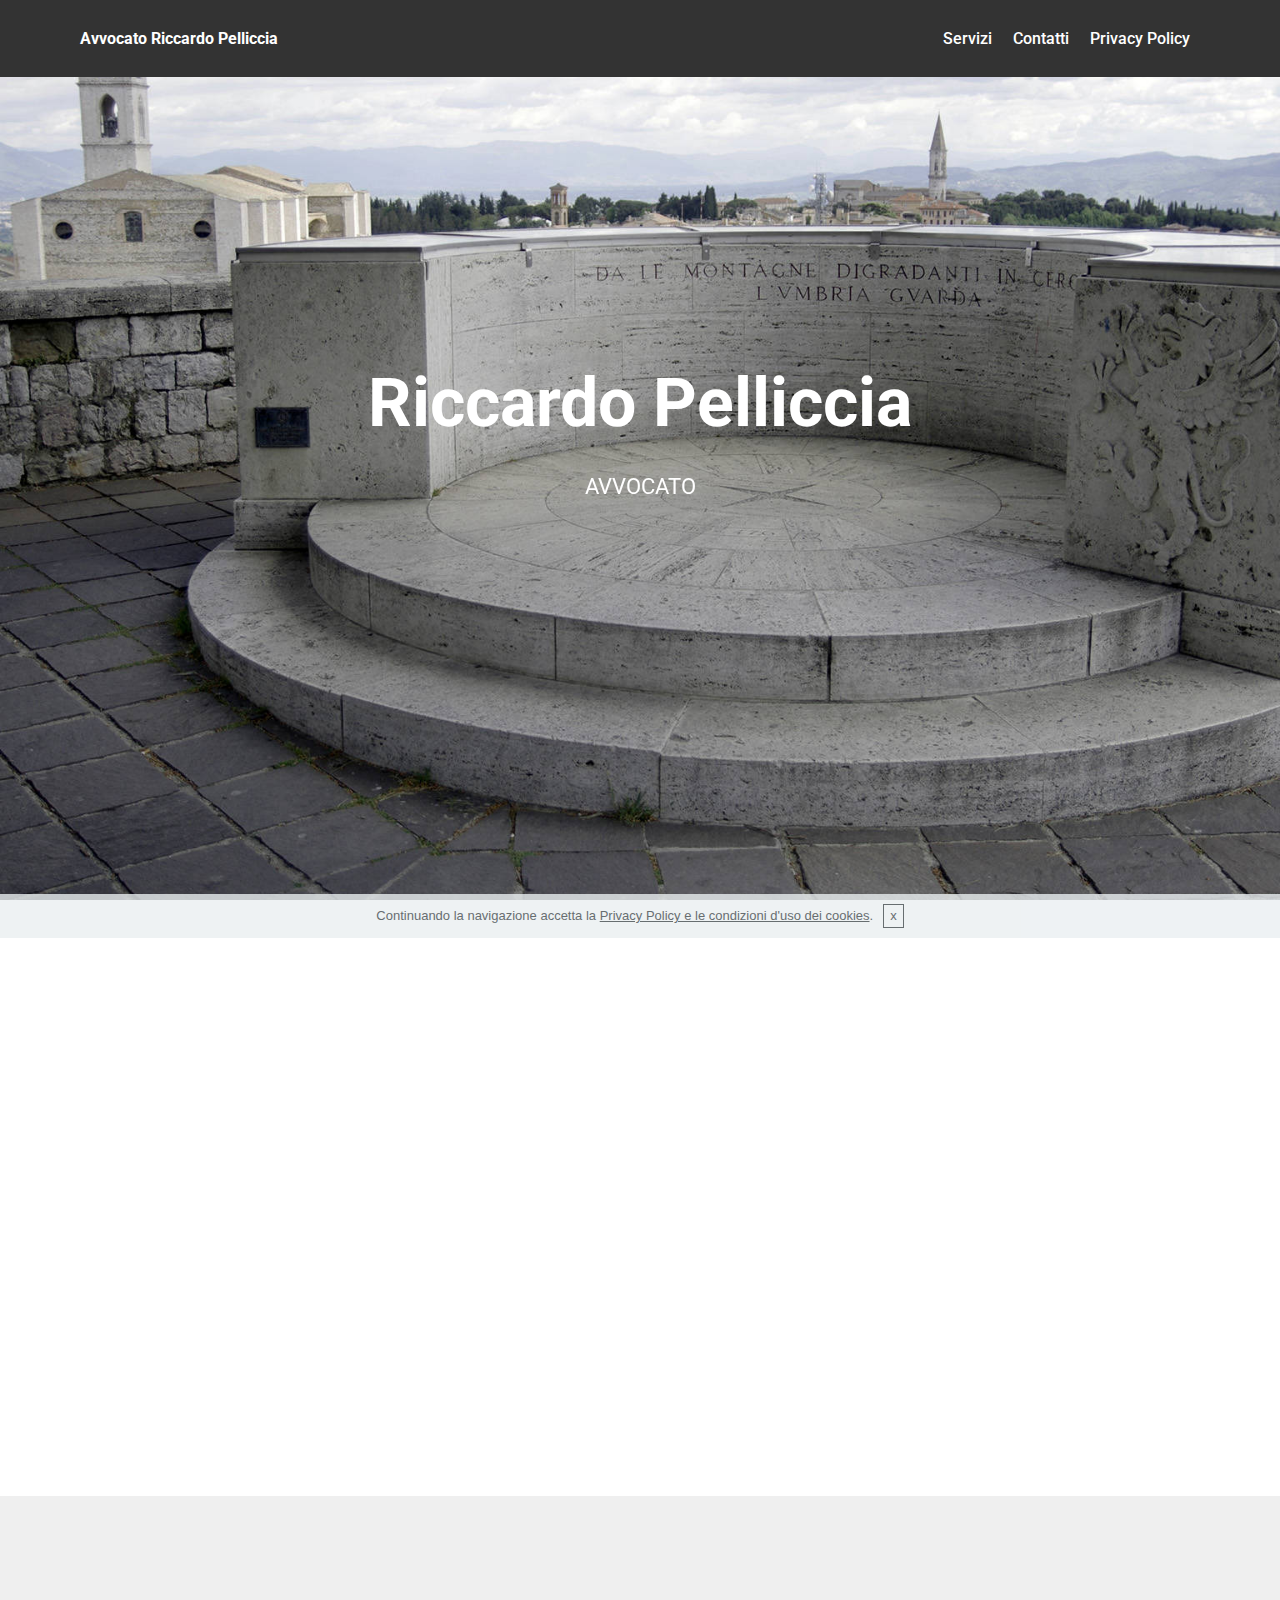
<file: index.html>
<!DOCTYPE html>
<html  >
<head>
  <!-- Site made with Mobirise Website Builder v4.9.7, https://mobirise.com -->
  <meta charset="UTF-8">
  <meta http-equiv="X-UA-Compatible" content="IE=edge">
  <meta name="generator" content="Mobirise v4.9.7, mobirise.com">
  <meta name="viewport" content="width=device-width, initial-scale=1, minimum-scale=1">
  <link rel="shortcut icon" href="assets/images/favicon.ico" type="image/x-icon">
  <meta name="description" content="">
  
  <title>Home</title>
  <link rel="stylesheet" href="assets/web/assets/mobirise-icons/mobirise-icons.css">
  <link rel="stylesheet" href="assets/tether/tether.min.css">
  <link rel="stylesheet" href="assets/bootstrap/css/bootstrap.min.css">
  <link rel="stylesheet" href="assets/bootstrap/css/bootstrap-grid.min.css">
  <link rel="stylesheet" href="assets/bootstrap/css/bootstrap-reboot.min.css">
  <link rel="stylesheet" href="assets/dropdown/css/style.css">
  <link rel="stylesheet" href="assets/animatecss/animate.min.css">
  <link rel="stylesheet" href="assets/theme/css/style.css">
  <link rel="stylesheet" href="assets/mobirise/css/mbr-additional.css" type="text/css">
  
  
  
</head>
<body>
  <section class="menu cid-qTkzRZLJNu" once="menu" id="menu1-0">

    

    <nav class="navbar navbar-expand beta-menu navbar-dropdown align-items-center navbar-fixed-top navbar-toggleable-sm">
        <button class="navbar-toggler navbar-toggler-right" type="button" data-toggle="collapse" data-target="#navbarSupportedContent" aria-controls="navbarSupportedContent" aria-expanded="false" aria-label="Toggle navigation">
            <div class="hamburger">
                <span></span>
                <span></span>
                <span></span>
                <span></span>
            </div>
        </button>
        <div class="menu-logo">
            <div class="navbar-brand">
                
                <span class="navbar-caption-wrap"><a class="navbar-caption text-white display-4" href="index.html">
                        Avvocato Riccardo Pelliccia</a></span>
            </div>
        </div>
        <div class="collapse navbar-collapse" id="navbarSupportedContent">
            <ul class="navbar-nav nav-dropdown nav-right" data-app-modern-menu="true"><li class="nav-item">
                    <a class="nav-link link text-white display-4" href="servizi.html">
                        
                        Servizi</a>
                </li><li class="nav-item">
                    <a class="nav-link link text-white display-4" href="index.html#form1-3">
                        
                        Contatti</a>
                </li><li class="nav-item"><a class="nav-link link text-white display-4" href="privacy_policy.html">
                        
                        Privacy Policy</a></li></ul>
            
        </div>
    </nav>
</section>

<section class="engine"><a href="https://mobirise.info/u">bootstrap html templates</a></section><section class="cid-qTkA127IK8 mbr-fullscreen mbr-parallax-background" id="header2-1">

    

    

    <div class="container align-center">
        <div class="row justify-content-md-center">
            <div class="mbr-white col-md-10">
                <h1 class="mbr-section-title mbr-bold pb-3 mbr-fonts-style display-1">Riccardo Pelliccia</h1>
                
                <p class="mbr-text pb-3 mbr-fonts-style display-5">
                    AVVOCATO</p>
                
            </div>
        </div>
    </div>
    
</section>

<section class="mbr-section contacts1 cid-rp7kGpI6HC" id="contacts1-b">
    <!---->
    
    <!---->
    <!--Overlay-->
    
    <!--Container-->
    <div class="container">
        <div class="row">
            <!--Titles-->
            <div class="title col-12">
                
                
            </div>
            <!--Left-->
            <div class="col-12 col-md-6">
                <div class="left-block wrapper">
                    <div class="b b-adress">
                        <h5 class="align-left mbr-fonts-style m-0 display-5">
                            Indirizzo</h5>
                        <p class="mbr-text align-left mbr-fonts-style display-7">
                            Via Manfredo Fanti 2, Perugia</p>
                    </div>
                    <div class="b b-phone">
                        <h5 class="align-left mbr-fonts-style m-0 display-5">
                            Telefono</h5>
                        <p class="mbr-text align-left mbr-fonts-style display-7">
                            075.5721304
                        </p>
                    </div>
                    <div class="b b-phone">
                        <h5 class="align-left mbr-fonts-style m-0 display-5">
                            Fax</h5>
                        <p class="mbr-text align-left mbr-fonts-style display-7">
                            075.5738638
                        </p>
                    </div>
                    <div class="b b-mail">
                        <h5 class="align-left mbr-fonts-style m-0 display-5">
                            Email:
                        </h5>
                        <p class="mbr-text align-left mbr-fonts-style display-7">
                            <a href="mailto:info@avvocatopelliccia.eu">info@avvocatopelliccia.eu</a>
                        </p>
                    </div>
                </div>
            </div>
            <!--Right-->
            <div class="col-12 col-md-6">
                <div class="google-map"><iframe frameborder="0" style="border:0" src="https://www.google.com/maps/embed/v1/place?key=AIzaSyCy9r70T3NYf3PhvVflTo0_zdif2_IoIYs&amp;q=place_id:ChIJfyhGkYigLhMRz-Q9VMpi9AA" allowfullscreen=""></iframe></div>
            </div>
        </div>
    </div>
</section>

<section class="mbr-section form1 cid-rnPDPnjZj8" id="form1-3">

    

    
    <div class="container">
        <div class="row justify-content-center">
            <div class="title col-12 col-lg-8">
                <h2 class="mbr-section-title align-center pb-3 mbr-fonts-style display-2">
                    Contatti</h2>
                <h3 class="mbr-section-subtitle align-center mbr-light pb-3 mbr-fonts-style display-5">
                    Entra in contatto in modo veloce e sicuro.</h3>
            </div>
        </div>
    </div>
    <div class="container">
        <div class="row justify-content-center">
            <div class="media-container-column col-lg-8" data-form-type="formoid">
                <!---Formbuilder Form--->
                <form action="https://mobirise.com/" method="POST" class="mbr-form form-with-styler" data-form-title="Mobirise Form"><input type="hidden" name="email" data-form-email="true" value="o2OUvC64Q+p3wYmL4xk2xw0xur4mPcByE+v/RndQeeSROcyjuAzrhEt1uAkY2op8ziXBumOJG6F5KQrnl1byebG/fE1CrlgZJe8EqUgwE/5JOgD9OgdbAovKAhEIomMi">
                    <div class="row row-sm-offset">
                        <div hidden="hidden" data-form-alert="" class="alert alert-success col-12">Grazie del suo messaggio, prenderemo contatti con lei nel più breve tempo possibile.</div>
                        <div hidden="hidden" data-form-alert-danger="" class="alert alert-danger col-12">
                        </div>
                    </div>
                    <div class="dragArea row row-sm-offset">
                        <div class="col-md-4  form-group" data-for="name">
                            <label for="name-form1-3" class="form-control-label mbr-fonts-style display-7">Nome</label>
                            <input type="text" name="name" data-form-field="Name" required="required" class="form-control display-7" id="name-form1-3">
                        </div>
                        <div class="col-md-4  form-group" data-for="email">
                            <label for="email-form1-3" class="form-control-label mbr-fonts-style display-7">Email</label>
                            <input type="email" name="email" data-form-field="Email" required="required" class="form-control display-7" id="email-form1-3">
                        </div>
                        <div data-for="phone" class="col-md-4  form-group">
                            <label for="phone-form1-3" class="form-control-label mbr-fonts-style display-7">Telefono</label>
                            <input type="tel" name="phone" data-form-field="Phone" class="form-control display-7" id="phone-form1-3">
                        </div>
                        <div data-for="message" class="col-md-12 form-group">
                            <label for="message-form1-3" class="form-control-label mbr-fonts-style display-7">Messaggio</label>
                            <textarea name="message" data-form-field="Message" class="form-control display-7" id="message-form1-3"></textarea>
                        </div>
                        <div class="col-md-12 input-group-btn align-center"><button type="submit" class="btn btn-primary btn-form display-4">INVIA</button></div>
                    </div>
                </form><!---Formbuilder Form--->
            </div>
        </div>
    </div>
</section>

<section once="footers" class="cid-rnUmonFWef mbr-reveal" id="footer6-5">

    

    

    <div class="container">
        <div class="media-container-row align-center mbr-white">
            <div class="col-12">
                <p class="mbr-text mb-0 mbr-fonts-style display-7">P.IVA 01650310541</p>
            </div>
        </div>
    </div>
</section>


  <script src="assets/web/assets/jquery/jquery.min.js"></script>
  <script src="assets/popper/popper.min.js"></script>
  <script src="assets/tether/tether.min.js"></script>
  <script src="assets/bootstrap/js/bootstrap.min.js"></script>
  <script src="assets/smoothscroll/smooth-scroll.js"></script>
  <script src="assets/cookies-alert-plugin/cookies-alert-core.js"></script>
  <script src="assets/cookies-alert-plugin/cookies-alert-script.js"></script>
  <script src="assets/dropdown/js/script.min.js"></script>
  <script src="assets/touchswipe/jquery.touch-swipe.min.js"></script>
  <script src="assets/viewportchecker/jquery.viewportchecker.js"></script>
  <script src="assets/parallax/jarallax.min.js"></script>
  <script src="assets/theme/js/script.js"></script>
  <script src="assets/formoid/formoid.min.js"></script>
  
  
  <input name="animation" type="hidden">
  <input name="cookieData" type="hidden" data-cookie-text="Continuando la navigazione accetta la <a href='privacy_policy.html'>Privacy Policy e le condizioni d'uso dei cookies</a>.">
  </body>
</html>
</file>
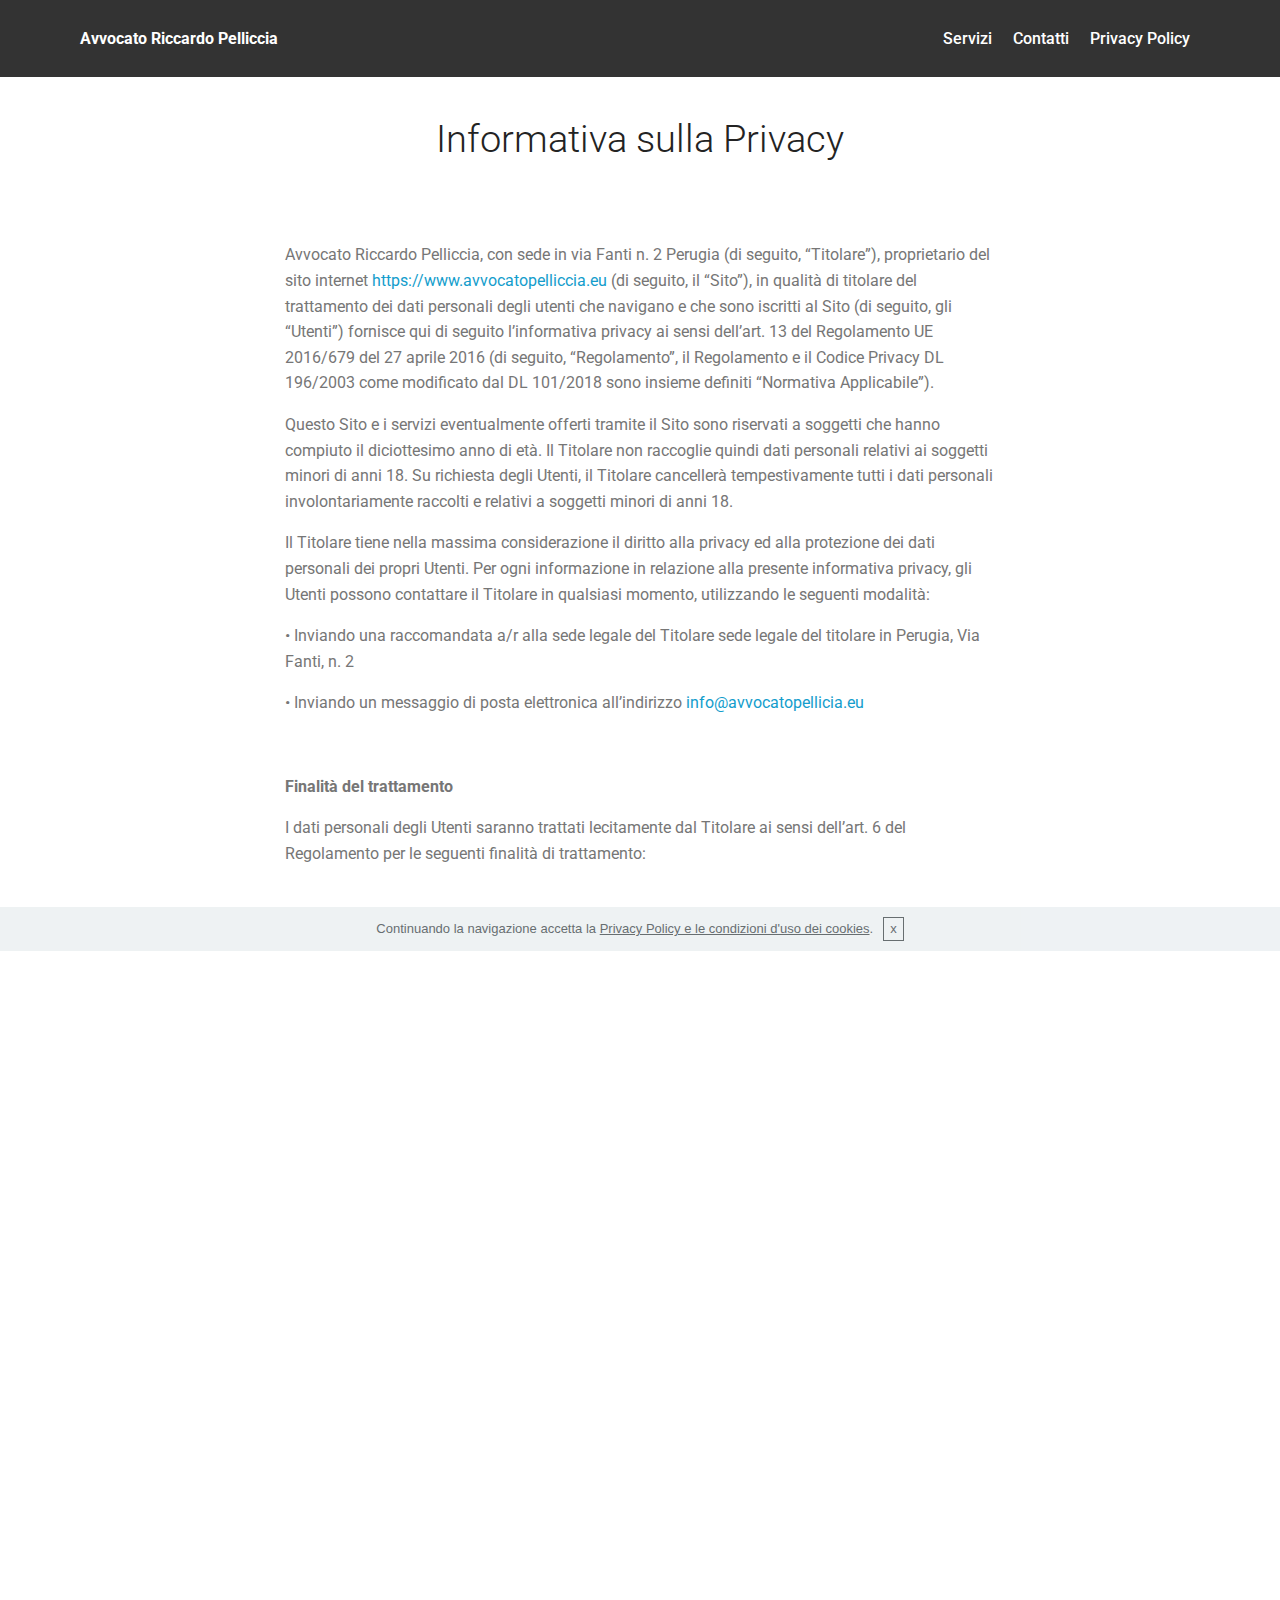
<file: privacy_policy.html>
<!DOCTYPE html>
<html  >
<head>
  <!-- Site made with Mobirise Website Builder v4.9.7, https://mobirise.com -->
  <meta charset="UTF-8">
  <meta http-equiv="X-UA-Compatible" content="IE=edge">
  <meta name="generator" content="Mobirise v4.9.7, mobirise.com">
  <meta name="viewport" content="width=device-width, initial-scale=1, minimum-scale=1">
  <link rel="shortcut icon" href="assets/images/logo2.png" type="image/x-icon">
  <meta name="description" content="">
  
  <title>Privacy Policy</title>
  <link rel="stylesheet" href="assets/web/assets/mobirise-icons/mobirise-icons.css">
  <link rel="stylesheet" href="assets/tether/tether.min.css">
  <link rel="stylesheet" href="assets/bootstrap/css/bootstrap.min.css">
  <link rel="stylesheet" href="assets/bootstrap/css/bootstrap-grid.min.css">
  <link rel="stylesheet" href="assets/bootstrap/css/bootstrap-reboot.min.css">
  <link rel="stylesheet" href="assets/dropdown/css/style.css">
  <link rel="stylesheet" href="assets/animatecss/animate.min.css">
  <link rel="stylesheet" href="assets/theme/css/style.css">
  <link rel="stylesheet" href="assets/mobirise/css/mbr-additional.css" type="text/css">
  
  
  
</head>
<body>
  <section class="menu cid-qTkzRZLJNu" once="menu" id="menu1-9">

    

    <nav class="navbar navbar-expand beta-menu navbar-dropdown align-items-center navbar-fixed-top navbar-toggleable-sm">
        <button class="navbar-toggler navbar-toggler-right" type="button" data-toggle="collapse" data-target="#navbarSupportedContent" aria-controls="navbarSupportedContent" aria-expanded="false" aria-label="Toggle navigation">
            <div class="hamburger">
                <span></span>
                <span></span>
                <span></span>
                <span></span>
            </div>
        </button>
        <div class="menu-logo">
            <div class="navbar-brand">
                
                <span class="navbar-caption-wrap"><a class="navbar-caption text-white display-4" href="index.html">
                        Avvocato Riccardo Pelliccia</a></span>
            </div>
        </div>
        <div class="collapse navbar-collapse" id="navbarSupportedContent">
            <ul class="navbar-nav nav-dropdown nav-right" data-app-modern-menu="true"><li class="nav-item">
                    <a class="nav-link link text-white display-4" href="servizi.html">
                        
                        Servizi</a>
                </li><li class="nav-item">
                    <a class="nav-link link text-white display-4" href="index.html#form1-3">
                        
                        Contatti</a>
                </li><li class="nav-item"><a class="nav-link link text-white display-4" href="privacy_policy.html">
                        
                        Privacy Policy</a></li></ul>
            
        </div>
    </nav>
</section>

<section class="engine"><a href="https://mobirise.info/q">responsive site templates</a></section><section once="footers" class="cid-rnUmonFWef mbr-reveal" id="footer6-a">

    

    

    <div class="container">
        <div class="media-container-row align-center mbr-white">
            <div class="col-12">
                <p class="mbr-text mb-0 mbr-fonts-style display-7">P.IVA 01650310541</p>
            </div>
        </div>
    </div>
</section>

<section class="mbr-section content4 cid-rnUr15Acwt" id="content4-b">

    

    <div class="container">
        <div class="media-container-row">
            <div class="title col-12 col-md-8">
                <h2 class="align-center pb-3 mbr-fonts-style display-2">
                    Informativa sulla Privacy</h2>
                
                
            </div>
        </div>
    </div>
</section>

<section class="mbr-section article content1 cid-rnUrdUn56b" id="content1-d">
    
     

    <div class="container">
        <div class="media-container-row">
            <div class="mbr-text col-12 mbr-fonts-style display-7 col-md-8"><p><span style="font-size: 1rem;">Avvocato Riccardo Pelliccia, con sede in via Fanti n. 2 Perugia (di seguito, “Titolare”), proprietario del sito internet <a href="https://www.avvocatopelliccia.eu">https://www.avvocatopelliccia.eu</a> (di seguito, il “Sito”), in qualità di titolare del trattamento dei dati personali degli utenti che navigano e che sono iscritti al Sito (di seguito, gli “Utenti”) fornisce qui di seguito l’informativa privacy ai sensi dell’art. 13 del Regolamento UE 2016/679 del 27 aprile 2016 (di seguito, “Regolamento”, il Regolamento e il Codice Privacy DL 196/2003 come modificato dal DL 101/2018 sono insieme definiti “Normativa Applicabile”).&nbsp;</span><br></p><p>
</p><p>
<span style="font-size: 1rem;">Questo Sito e i servizi eventualmente offerti tramite il Sito sono riservati a soggetti che hanno compiuto il diciottesimo anno di età. Il Titolare non raccoglie quindi dati personali relativi ai soggetti minori di anni 18. Su richiesta degli Utenti, il Titolare cancellerà tempestivamente tutti i dati personali involontariamente raccolti e relativi a soggetti minori di anni 18.&nbsp;</span></p><p>
</p><p>
<span style="font-size: 1rem;">Il Titolare tiene nella massima considerazione il diritto alla privacy ed alla protezione dei dati personali dei propri Utenti. Per ogni informazione in relazione alla presente informativa privacy, gli Utenti possono contattare il Titolare in qualsiasi momento, utilizzando le seguenti modalità:&nbsp;</span></p><p>• Inviando una raccomandata a/r alla sede legale del Titolare sede legale del titolare in Perugia, Via Fanti, n. 2</p><p>• Inviando un messaggio di posta elettronica all’indirizzo <a href="mailto:info@avvocatopellicia.eu">info@avvocatopellicia.eu</a></p><p><br></p><p><strong>Finalità del trattamento</strong></p><p>I dati personali degli Utenti saranno trattati lecitamente dal Titolare ai sensi dell’art. 6 del Regolamento per le seguenti finalità di trattamento:
</p><p>a. Navigazione del sito, in relazione alla possibilità di rilevare dati dell’Utente necessari a livello tecnico, quali ad es. l’indirizzo IP, durante la navigazione del sito.
</p><p>b. Risposta a tue richieste di informazioni, a noi pervenute tramite l’apposito form di contatto.
</p><p>c. Obblighi di legge, ovvero per adempiere ad obblighi previsti dalla legge, da un’autorità, da un regolamento o dalla normativa europea.
</p><p>d. Ricezione di curricula utilizzati per la selezione del personale, tramite l’apposito form di inserimento. Un’informativa specifica viene veicolata nella relativa pagina.
</p><p><br></p><p>Il conferimento dei dati personali per le finalità di trattamento sopra indicate è facoltativo ma necessario, poiché il mancato conferimento degli stessi comporterà l’impossibilità per l’Utente di navigare sul sito e usufruire dei servizi offerti dal Titolare nel sito web.
</p><p>
<span style="font-size: 1rem;">Con riferimento alle finalità di cui ai punti 1/a, 1/c, la base giuridica del trattamento è infatti l’esecuzione dei servizi forniti attraverso il Sito e da Lei richiesti (ai sensi dell’articolo 6, comma 1, lett. b del Regolamento Privacy 2016/679); con riferimento alle finalità 1/b e 1/e, la base giuridica del trattamento è il Suo eventuale consenso espresso liberamente (ai sensi dell’articolo 6, comma 1, lett. a del Regolamento Privacy 2016/679); con riferimento alle finalità di cui al punto 1/d del precedente paragrafo, la base giuridica del trattamento è di adempiere un obbligo legale al quale è soggetto il titolare del trattamento (ai sensi dell’articolo 6, comma 1, lett. c del Regolamento Privacy 2016/679).</span></p><p><span style="font-size: 1rem;"><br></span></p><p><span style="font-size: 1rem;"><strong>Modalità di trattamento e tempi di conservazione dei dati
</strong></span></p><p><span style="font-size: 1rem;">Il Titolare tratterà i dati personali degli Utenti mediante strumenti manuali ed informatici, con logiche strettamente correlate alle finalità stesse e, comunque, in modo da garantire la sicurezza e la riservatezza dei dati stessi.
</span></p><p><span style="font-size: 1rem;">I dati personali degli Utenti del Sito saranno conservati per i tempi strettamente necessari ad espletare le finalità primarie illustrate al precedente paragrafo 1, o comunque secondo quanto necessario per la tutela in sede civilistica degli interessi sia degli Utenti che del Titolare.</span></p><p><span style="font-size: 1rem;"><br></span></p><p><span style="font-size: 1rem;"><strong>Ambito di comunicazione e diffusione dei dati
</strong></span></p><p><span style="font-size: 1rem;">Potranno venire a conoscenza dei dati personali degli Utenti i dipendenti e/o collaboratori del Titolare incaricati di gestire il Sito. Tali soggetti, che sono formalmente nominati dal Titolare quali “autorizzati al trattamento”, tratteranno i dati dell’Utente esclusivamente per le finalità indicate nella presente informativa e nel rispetto delle previsioni della Normativa Applicabile.
</span></p><p><span style="font-size: 1rem;">Potranno inoltre venire a conoscenza dei dati personali degli Utenti i soggetti terzi che potranno trattare dati personali per conto del Titolare in qualità di “Responsabili Esterni del Trattamento”, quali, a titolo esemplificativo, fornitori di servizi informatici e logistici funzionali all’operatività del Sito, fornitori di servizi in outsourcing o cloud computing, professionisti e consulenti.
</span></p><p><span style="font-size: 1rem;">Gli Utenti hanno il diritto di ottenere una lista degli eventuali responsabili del trattamento nominati dal Titolare, facendone richiesta al Titolare con le modalità indicate di seguito.</span></p><p><span style="font-size: 1rem;"><br></span></p><p><span style="font-size: 1rem;"><strong>Diritti degli Interessati
</strong></span></p><p><span style="font-size: 1rem;">Gli Utenti potranno esercitare i diritti garantiti loro dalla Normativa Applicabile, espressamente dagli artt. 15 e ss. del Regolamento Ue 2016/679, contattando il Titolare con le seguenti modalità:
</span></p><p><span style="font-size: 1rem;"><br></span></p><p><span style="font-size: 1rem;">• Inviando una raccomandata a/r alla sede legale del Titolare sede legale del titolare in Perugia, Via Fanti, n. 2
</span></p><p><span style="font-size: 1rem;">• Inviando un messaggio di posta elettronica all’indirizzo <a href="mailto:info@avvocatopellicia.eu">info@avvocatopellicia.eu</a></span></p><p><span style="font-size: 1rem;"><br></span></p><p><span style="font-size: 1rem;">Qualora ritenesse che il trattamento che La riguarda violi il Regolamento, ha il diritto di proporre reclamo a un’Autorità di controllo (nello Stato membro in cui risiedono abitualmente, in quello in cui lavorano oppure in quello in cui si è verificata la presunta violazione). L’Autorità di controllo italiana è il Garante per la protezione dei dati personali, con sede in Piazza Venezia 11, CAP 00187 – Roma (<a href="http://www.garanteprivacy.it/" target="_blank">http://www.garanteprivacy.it/</a>) E-mail: <a href="mailto:garante@gpdp.it">garante@gpdp.it</a> Fax: (+39) 06.69677.3785 Centralino telefonico: (+39) 06.69677.1.</span></p><p>
</p><p><strong><br></strong></p><p><strong>Cookies</strong>
</p><p>I cookie sono stringhe di testo ("file dati") che alcuni siti web, mentre vengono visitati, possono inviare all'utente al fine di tracciare il suo percorso all'interno del sito e raccogliere dati in forma anonima, per migliorare l'offerta e la fruibilità del sito stesso.
</p><p>
</p><p>Il Sito non utilizza tecniche informatiche per l’acquisizione diretta di dati personali identificativi dell’utente. Non viene fatto uso di cookie per la trasmissione di informazioni di carattere personale, ovvero di sistemi per il tracciamento degli utenti.
</p><p>
</p><p>Il Sito utilizza cookie tecnici al solo fine di renderne possibile la navigazione sul Sito e consentire all’utente di utilizzarne le funzionalità. Alcuni cookie tecnici sono indispensabili per offrire un'ottimale esperienza di navigazione o per consentire all’utente di autenticarsi sul Sito, ad esempio per entrare in un area riservata (c.d. cookie di navigazione). I cookie di navigazione sono cookie di sessione e, pertanto, una volta chiuso il browser, vengono disattivati automaticamente. Per l’installazione di questi cookie non è necessario raccogliere il consenso dell’utente.
</p><p>
</p><p>Il Sito, inoltre, utilizza cookie analitici di terze parti che, permettendo di ottenere informazioni anonime su come i visitatori interagiscono con i contenuti del Sito (pagine maggiormente visitate, tempo di navigazione, ecc.), forniscono utili statistiche che consentono di ottimizzarlo e di migliorare la navigazione sullo stesso. Per tale tipologia di cookie non è necessario raccogliere il consenso degli utenti.
</p><p>
</p><p>Qualora l’utente volesse comunque disabilitare i cookie già installati, dovrà intervenire sulle impostazioni del proprio browser. Si segnala, tuttavia, che in questo caso potrebbero verificarsi malfunzionamenti del Sito o di alcune sue funzionalità. La procedura da seguire cambia a seconda del tipo di browser utilizzato. Si possono ottenere maggiori informazioni consultando il sito <a href="http://www.aboutcookies.org" target="_blank">www.aboutcookies.org</a> o selezionare la funzione "Aiuto" sul proprio browser.
</p><p><br></p></div>
        </div>
    </div>
</section>


  <script src="assets/web/assets/jquery/jquery.min.js"></script>
  <script src="assets/popper/popper.min.js"></script>
  <script src="assets/tether/tether.min.js"></script>
  <script src="assets/bootstrap/js/bootstrap.min.js"></script>
  <script src="assets/smoothscroll/smooth-scroll.js"></script>
  <script src="assets/dropdown/js/script.min.js"></script>
  <script src="assets/touchswipe/jquery.touch-swipe.min.js"></script>
  <script src="assets/viewportchecker/jquery.viewportchecker.js"></script>
  <script src="assets/cookies-alert-plugin/cookies-alert-core.js"></script>
  <script src="assets/cookies-alert-plugin/cookies-alert-script.js"></script>
  <script src="assets/theme/js/script.js"></script>
  
  
  <input name="animation" type="hidden">
  <input name="cookieData" type="hidden" data-cookie-text="Continuando la navigazione accetta la <a href='privacy_policy.html'>Privacy Policy e le condizioni d'uso dei cookies</a>.">
  </body>
</html>
</file>
<file: assets/web/assets/mobirise-icons/mobirise-icons.css>
@font-face {
  font-family: 'MobiriseIcons';
  src:  url('mobirise-icons.eot?spat4u');
  src:  url('mobirise-icons.eot?spat4u#iefix') format('embedded-opentype'),
    url('mobirise-icons.ttf?spat4u') format('truetype'),
    url('mobirise-icons.woff?spat4u') format('woff'),
    url('mobirise-icons.svg?spat4u#MobiriseIcons') format('svg');
  font-weight: normal;
  font-style: normal;
}

[class^="mbri-"], [class*=" mbri-"] {
  /* use !important to prevent issues with browser extensions that change fonts */
  font-family: MobiriseIcons !important;
  speak: none;
  font-style: normal;
  font-weight: normal;
  font-variant: normal;
  text-transform: none;
  line-height: 1;

  /* Better Font Rendering =========== */
  -webkit-font-smoothing: antialiased;
  -moz-osx-font-smoothing: grayscale;
}

.mbri-add-submenu:before {
  content: "\e900";
}
.mbri-alert:before {
  content: "\e901";
}
.mbri-align-center:before {
  content: "\e902";
}
.mbri-align-justify:before {
  content: "\e903";
}
.mbri-align-left:before {
  content: "\e904";
}
.mbri-align-right:before {
  content: "\e905";
}
.mbri-android:before {
  content: "\e906";
}
.mbri-apple:before {
  content: "\e907";
}
.mbri-arrow-down:before {
  content: "\e908";
}
.mbri-arrow-next:before {
  content: "\e909";
}
.mbri-arrow-prev:before {
  content: "\e90a";
}
.mbri-arrow-up:before {
  content: "\e90b";
}
.mbri-bold:before {
  content: "\e90c";
}
.mbri-bookmark:before {
  content: "\e90d";
}
.mbri-bootstrap:before {
  content: "\e90e";
}
.mbri-briefcase:before {
  content: "\e90f";
}
.mbri-browse:before {
  content: "\e910";
}
.mbri-bulleted-list:before {
  content: "\e911";
}
.mbri-calendar:before {
  content: "\e912";
}
.mbri-camera:before {
  content: "\e913";
}
.mbri-cart-add:before {
  content: "\e914";
}
.mbri-cart-full:before {
  content: "\e915";
}
.mbri-cash:before {
  content: "\e916";
}
.mbri-change-style:before {
  content: "\e917";
}
.mbri-chat:before {
  content: "\e918";
}
.mbri-clock:before {
  content: "\e919";
}
.mbri-close:before {
  content: "\e91a";
}
.mbri-cloud:before {
  content: "\e91b";
}
.mbri-code:before {
  content: "\e91c";
}
.mbri-contact-form:before {
  content: "\e91d";
}
.mbri-credit-card:before {
  content: "\e91e";
}
.mbri-cursor-click:before {
  content: "\e91f";
}
.mbri-cust-feedback:before {
  content: "\e920";
}
.mbri-database:before {
  content: "\e921";
}
.mbri-delivery:before {
  content: "\e922";
}
.mbri-desktop:before {
  content: "\e923";
}
.mbri-devices:before {
  content: "\e924";
}
.mbri-down:before {
  content: "\e925";
}
.mbri-download:before {
  content: "\e989";
}
.mbri-drag-n-drop:before {
  content: "\e927";
}
.mbri-drag-n-drop2:before {
  content: "\e928";
}
.mbri-edit:before {
  content: "\e929";
}
.mbri-edit2:before {
  content: "\e92a";
}
.mbri-error:before {
  content: "\e92b";
}
.mbri-extension:before {
  content: "\e92c";
}
.mbri-features:before {
  content: "\e92d";
}
.mbri-file:before {
  content: "\e92e";
}
.mbri-flag:before {
  content: "\e92f";
}
.mbri-folder:before {
  content: "\e930";
}
.mbri-gift:before {
  content: "\e931";
}
.mbri-github:before {
  content: "\e932";
}
.mbri-globe:before {
  content: "\e933";
}
.mbri-globe-2:before {
  content: "\e934";
}
.mbri-growing-chart:before {
  content: "\e935";
}
.mbri-hearth:before {
  content: "\e936";
}
.mbri-help:before {
  content: "\e937";
}
.mbri-home:before {
  content: "\e938";
}
.mbri-hot-cup:before {
  content: "\e939";
}
.mbri-idea:before {
  content: "\e93a";
}
.mbri-image-gallery:before {
  content: "\e93b";
}
.mbri-image-slider:before {
  content: "\e93c";
}
.mbri-info:before {
  content: "\e93d";
}
.mbri-italic:before {
  content: "\e93e";
}
.mbri-key:before {
  content: "\e93f";
}
.mbri-laptop:before {
  content: "\e940";
}
.mbri-layers:before {
  content: "\e941";
}
.mbri-left-right:before {
  content: "\e942";
}
.mbri-left:before {
  content: "\e943";
}
.mbri-letter:before {
  content: "\e944";
}
.mbri-like:before {
  content: "\e945";
}
.mbri-link:before {
  content: "\e946";
}
.mbri-lock:before {
  content: "\e947";
}
.mbri-login:before {
  content: "\e948";
}
.mbri-logout:before {
  content: "\e949";
}
.mbri-magic-stick:before {
  content: "\e94a";
}
.mbri-map-pin:before {
  content: "\e94b";
}
.mbri-menu:before {
  content: "\e94c";
}
.mbri-mobile:before {
  content: "\e94d";
}
.mbri-mobile2:before {
  content: "\e94e";
}
.mbri-mobirise:before {
  content: "\e94f";
}
.mbri-more-horizontal:before {
  content: "\e950";
}
.mbri-more-vertical:before {
  content: "\e951";
}
.mbri-music:before {
  content: "\e952";
}
.mbri-new-file:before {
  content: "\e953";
}
.mbri-numbered-list:before {
  content: "\e954";
}
.mbri-opened-folder:before {
  content: "\e955";
}
.mbri-pages:before {
  content: "\e956";
}
.mbri-paper-plane:before {
  content: "\e957";
}
.mbri-paperclip:before {
  content: "\e958";
}
.mbri-photo:before {
  content: "\e959";
}
.mbri-photos:before {
  content: "\e95a";
}
.mbri-pin:before {
  content: "\e95b";
}
.mbri-play:before {
  content: "\e95c";
}
.mbri-plus:before {
  content: "\e95d";
}
.mbri-preview:before {
  content: "\e95e";
}
.mbri-print:before {
  content: "\e95f";
}
.mbri-protect:before {
  content: "\e960";
}
.mbri-question:before {
  content: "\e961";
}
.mbri-quote-left:before {
  content: "\e962";
}
.mbri-quote-right:before {
  content: "\e963";
}
.mbri-refresh:before {
  content: "\e964";
}
.mbri-responsive:before {
  content: "\e965";
}
.mbri-right:before {
  content: "\e966";
}
.mbri-rocket:before {
  content: "\e967";
}
.mbri-sad-face:before {
  content: "\e968";
}
.mbri-sale:before {
  content: "\e969";
}
.mbri-save:before {
  content: "\e96a";
}
.mbri-search:before {
  content: "\e96b";
}
.mbri-setting:before {
  content: "\e96c";
}
.mbri-setting2:before {
  content: "\e96d";
}
.mbri-setting3:before {
  content: "\e96e";
}
.mbri-share:before {
  content: "\e96f";
}
.mbri-shopping-bag:before {
  content: "\e970";
}
.mbri-shopping-basket:before {
  content: "\e971";
}
.mbri-shopping-cart:before {
  content: "\e972";
}
.mbri-sites:before {
  content: "\e973";
}
.mbri-smile-face:before {
  content: "\e974";
}
.mbri-speed:before {
  content: "\e975";
}
.mbri-star:before {
  content: "\e976";
}
.mbri-success:before {
  content: "\e977";
}
.mbri-sun:before {
  content: "\e978";
}
.mbri-sun2:before {
  content: "\e979";
}
.mbri-tablet:before {
  content: "\e97a";
}
.mbri-tablet-vertical:before {
  content: "\e97b";
}
.mbri-target:before {
  content: "\e97c";
}
.mbri-timer:before {
  content: "\e97d";
}
.mbri-to-ftp:before {
  content: "\e97e";
}
.mbri-to-local-drive:before {
  content: "\e97f";
}
.mbri-touch-swipe:before {
  content: "\e980";
}
.mbri-touch:before {
  content: "\e981";
}
.mbri-trash:before {
  content: "\e982";
}
.mbri-underline:before {
  content: "\e983";
}
.mbri-unlink:before {
  content: "\e984";
}
.mbri-unlock:before {
  content: "\e985";
}
.mbri-up-down:before {
  content: "\e986";
}
.mbri-up:before {
  content: "\e987";
}
.mbri-update:before {
  content: "\e988";
}
.mbri-upload:before {
 content: "\e926"; 
}
.mbri-user:before {
  content: "\e98a";
}
.mbri-user2:before {
  content: "\e98b";
}
.mbri-users:before {
  content: "\e98c";
}
.mbri-video:before {
  content: "\e98d";
}
.mbri-video-play:before {
  content: "\e98e";
}
.mbri-watch:before {
  content: "\e98f";
}
.mbri-website-theme:before {
  content: "\e990";
}
.mbri-wifi:before {
  content: "\e991";
}
.mbri-windows:before {
  content: "\e992";
}
.mbri-zoom-out:before {
  content: "\e993";
}
.mbri-redo:before {
  content: "\e994";
}
.mbri-undo:before {
  content: "\e995";
}
</file>
<file: assets/dropdown/css/style.css>
.navbar-dropdown {
  left: 0;
  padding: 0;
  position: absolute;
  right: 0;
  top: 0;
  transition: all 0.45s ease;
  z-index: 1030;
  background: #282828; }
  .navbar-dropdown .navbar-logo {
    margin-right: 0.8rem;
    transition: margin 0.3s ease-in-out;
    vertical-align: middle; }
    .navbar-dropdown .navbar-logo img {
      height: 3.125rem;
      transition: all 0.3s ease-in-out; }
    .navbar-dropdown .navbar-logo.mbr-iconfont {
      font-size: 3.125rem;
      line-height: 3.125rem; }
  .navbar-dropdown .navbar-caption {
    font-weight: 700;
    white-space: normal;
    vertical-align: -4px;
    line-height: 3.125rem !important; }
    .navbar-dropdown .navbar-caption, .navbar-dropdown .navbar-caption:hover {
      color: inherit;
      text-decoration: none; }
  .navbar-dropdown .mbr-iconfont + .navbar-caption {
    vertical-align: -1px; }
  .navbar-dropdown.navbar-fixed-top {
    position: fixed; }
  .navbar-dropdown .navbar-brand span {
    vertical-align: -4px; }
  .navbar-dropdown.bg-color.transparent {
    background: none; }
  .navbar-dropdown.navbar-short .navbar-brand {
    padding: 0.625rem 0; }
    .navbar-dropdown.navbar-short .navbar-brand span {
      vertical-align: -1px; }
  .navbar-dropdown.navbar-short .navbar-caption {
    line-height: 2.375rem !important;
    vertical-align: -2px; }
  .navbar-dropdown.navbar-short .navbar-logo {
    margin-right: 0.5rem; }
    .navbar-dropdown.navbar-short .navbar-logo img {
      height: 2.375rem; }
    .navbar-dropdown.navbar-short .navbar-logo.mbr-iconfont {
      font-size: 2.375rem;
      line-height: 2.375rem; }
  .navbar-dropdown.navbar-short .mbr-table-cell {
    height: 3.625rem; }
  .navbar-dropdown .navbar-close {
    left: 0.6875rem;
    position: fixed;
    top: 0.75rem;
    z-index: 1000; }
  .navbar-dropdown .hamburger-icon {
    content: "";
    display: inline-block;
    vertical-align: middle;
    width: 16px;
    -webkit-box-shadow: 0 -6px 0 1px #282828,0 0 0 1px #282828,0 6px 0 1px #282828;
    -moz-box-shadow: 0 -6px 0 1px #282828,0 0 0 1px #282828,0 6px 0 1px #282828;
    box-shadow: 0 -6px 0 1px #282828,0 0 0 1px #282828,0 6px 0 1px #282828; }

.dropdown-menu .dropdown-toggle[data-toggle="dropdown-submenu"]::after {
  border-bottom: 0.35em solid transparent;
  border-left: 0.35em solid;
  border-right: 0;
  border-top: 0.35em solid transparent;
  margin-left: 0.3rem; }

.dropdown-menu .dropdown-item:focus {
  outline: 0; }

.nav-dropdown {
  font-size: 0.75rem;
  font-weight: 500;
  height: auto !important; }
  .nav-dropdown .nav-btn {
    padding-left: 1rem; }
  .nav-dropdown .link {
    margin: .667em 1.667em;
    font-weight: 500;
    padding: 0;
    transition: color .2s ease-in-out; }
    .nav-dropdown .link.dropdown-toggle {
      margin-right: 2.583em; }
      .nav-dropdown .link.dropdown-toggle::after {
        margin-left: .25rem;
        border-top: 0.35em solid;
        border-right: 0.35em solid transparent;
        border-left: 0.35em solid transparent;
        border-bottom: 0; }
      .nav-dropdown .link.dropdown-toggle[aria-expanded="true"] {
        margin: 0;
        padding: 0.667em 3.263em  0.667em 1.667em; }
  .nav-dropdown .link::after,
  .nav-dropdown .dropdown-item::after {
    color: inherit; }
  .nav-dropdown .btn {
    font-size: 0.75rem;
    font-weight: 700;
    letter-spacing: 0;
    margin-bottom: 0;
    padding-left: 1.25rem;
    padding-right: 1.25rem; }
  .nav-dropdown .dropdown-menu {
    border-radius: 0;
    border: 0;
    left: 0;
    margin: 0;
    padding-bottom: 1.25rem;
    padding-top: 1.25rem;
    position: relative; }
  .nav-dropdown .dropdown-submenu {
    margin-left: 0.125rem;
    top: 0; }
  .nav-dropdown .dropdown-item {
    font-weight: 500;
    line-height: 2;
    padding: 0.3846em 4.615em 0.3846em 1.5385em;
    position: relative;
    transition: color .2s ease-in-out, background-color .2s ease-in-out; }
    .nav-dropdown .dropdown-item::after {
      margin-top: -0.3077em;
      position: absolute;
      right: 1.1538em;
      top: 50%; }
    .nav-dropdown .dropdown-item:focus, .nav-dropdown .dropdown-item:hover {
      background: none; }

@media (max-width: 767px) {
  .nav-dropdown.navbar-toggleable-sm {
    bottom: 0;
    display: none;
    left: 0;
    overflow-x: hidden;
    position: fixed;
    top: 0;
    transform: translateX(-100%);
    -ms-transform: translateX(-100%);
    -webkit-transform: translateX(-100%);
    width: 18.75rem;
    z-index: 999; } }
.nav-dropdown.navbar-toggleable-xl {
  bottom: 0;
  display: none;
  left: 0;
  overflow-x: hidden;
  position: fixed;
  top: 0;
  transform: translateX(-100%);
  -ms-transform: translateX(-100%);
  -webkit-transform: translateX(-100%);
  width: 18.75rem;
  z-index: 999; }

.nav-dropdown-sm {
  display: block !important;
  overflow-x: hidden;
  overflow: auto;
  padding-top: 3.875rem; }
  .nav-dropdown-sm::after {
    content: "";
    display: block;
    height: 3rem;
    width: 100%; }
  .nav-dropdown-sm.collapse.in ~ .navbar-close {
    display: block !important; }
  .nav-dropdown-sm.collapsing, .nav-dropdown-sm.collapse.in {
    transform: translateX(0);
    -ms-transform: translateX(0);
    -webkit-transform: translateX(0);
    transition: all 0.25s ease-out;
    -webkit-transition: all 0.25s ease-out;
    background: #282828; }
  .nav-dropdown-sm.collapsing[aria-expanded="false"] {
    transform: translateX(-100%);
    -ms-transform: translateX(-100%);
    -webkit-transform: translateX(-100%); }
  .nav-dropdown-sm .nav-item {
    display: block;
    margin-left: 0 !important;
    padding-left: 0; }
  .nav-dropdown-sm .link,
  .nav-dropdown-sm .dropdown-item {
    border-top: 1px dotted rgba(255, 255, 255, 0.1);
    font-size: 0.8125rem;
    line-height: 1.6;
    margin: 0 !important;
    padding: 0.875rem 2.4rem 0.875rem 1.5625rem !important;
    position: relative;
    white-space: normal; }
    .nav-dropdown-sm .link:focus, .nav-dropdown-sm .link:hover,
    .nav-dropdown-sm .dropdown-item:focus,
    .nav-dropdown-sm .dropdown-item:hover {
      background: rgba(0, 0, 0, 0.2) !important;
      color: #c0a375; }
  .nav-dropdown-sm .nav-btn {
    position: relative;
    padding: 1.5625rem 1.5625rem 0 1.5625rem; }
    .nav-dropdown-sm .nav-btn::before {
      border-top: 1px dotted rgba(255, 255, 255, 0.1);
      content: "";
      left: 0;
      position: absolute;
      top: 0;
      width: 100%; }
    .nav-dropdown-sm .nav-btn + .nav-btn {
      padding-top: 0.625rem; }
      .nav-dropdown-sm .nav-btn + .nav-btn::before {
        display: none; }
  .nav-dropdown-sm .btn {
    padding: 0.625rem 0; }
  .nav-dropdown-sm .dropdown-toggle[data-toggle="dropdown-submenu"]::after {
    margin-left: .25rem;
    border-top: 0.35em solid;
    border-right: 0.35em solid transparent;
    border-left: 0.35em solid transparent;
    border-bottom: 0; }
  .nav-dropdown-sm .dropdown-toggle[data-toggle="dropdown-submenu"][aria-expanded="true"]::after {
    border-top: 0;
    border-right: 0.35em solid transparent;
    border-left: 0.35em solid transparent;
    border-bottom: 0.35em solid; }
  .nav-dropdown-sm .dropdown-menu {
    margin: 0;
    padding: 0;
    position: relative;
    top: 0;
    left: 0;
    width: 100%;
    border: 0;
    float: none;
    border-radius: 0;
    background: none; }
  .nav-dropdown-sm .dropdown-submenu {
    left: 100%;
    margin-left: 0.125rem;
    margin-top: -1.25rem;
    top: 0; }

.navbar-toggleable-sm .nav-dropdown .dropdown-menu {
  position: absolute; }

.navbar-toggleable-sm .nav-dropdown .dropdown-submenu {
  left: 100%;
  margin-left: 0.125rem;
  margin-top: -1.25rem;
  top: 0; }

.navbar-toggleable-sm.opened .nav-dropdown .dropdown-menu {
  position: relative; }

.navbar-toggleable-sm.opened .nav-dropdown .dropdown-submenu {
  left: 0;
  margin-left: 00rem;
  margin-top: 0rem;
  top: 0; }

.is-builder .nav-dropdown.collapsing {
  transition: none !important; }

/*# sourceMappingURL=style.css.map */
</file>
<file: assets/theme/css/style.css>
/*!
 * Mobirise v4 theme (https://mobirise.com/)
 * Copyright 2017 Mobirise
 */
section {
  background-color: #eeeeee; }

section,
.container,
.container-fluid {
  position: relative;
  word-wrap: break-word; }

a.mbr-iconfont:hover {
  text-decoration: none; }

.article .lead p, .article .lead ul, .article .lead ol, .article .lead pre, .article .lead blockquote {
  margin-bottom: 0; }

a {
  font-style: normal;
  font-weight: 400;
  cursor: pointer; }
  a, a:hover {
    text-decoration: none; }

figure {
  margin-bottom: 0; }

body {
  color: #232323; }

h1, h2, h3, h4, h5, h6,
.h1, .h2, .h3, .h4, .h5, .h6,
.display-1, .display-2, .display-3, .display-4 {
  line-height: 1;
  word-break: break-word;
  word-wrap: break-word; }

b, strong {
  font-weight: bold; }

blockquote {
  padding: 10px 0 10px 20px;
  position: relative;
  border-left: 2px solid;
  border-color: #ff3366; }

input:-webkit-autofill, input:-webkit-autofill:hover, input:-webkit-autofill:focus, input:-webkit-autofill:active {
  transition-delay: 9999s;
  transition-property: background-color, color; }

textarea[type="hidden"] {
  display: none; }

body {
  position: relative; }

section {
  background-position: 50% 50%;
  background-repeat: no-repeat;
  background-size: cover; }
  section .mbr-background-video,
  section .mbr-background-video-preview {
    position: absolute;
    bottom: 0;
    left: 0;
    right: 0;
    top: 0; }

.hidden {
  visibility: hidden; }

.mbr-z-index20 {
  z-index: 20; }

/*! Base colors */
.mbr-white {
  color: #ffffff; }

.mbr-black {
  color: #000000; }

.mbr-bg-white {
  background-color: #ffffff; }

.mbr-bg-black {
  background-color: #000000; }

/*! Text-aligns */
.align-left {
  text-align: left; }

.align-center {
  text-align: center; }

.align-right {
  text-align: right; }

@media (max-width: 767px) {
  .align-left, .align-center, .align-right, .mbr-section-btn, .mbr-section-title {
    text-align: center; } }
/*! Font-weight  */
.mbr-light {
  font-weight: 300; }

.mbr-regular {
  font-weight: 400; }

.mbr-semibold {
  font-weight: 500; }

.mbr-bold {
  font-weight: 700; }

/*! Media  */
.media-size-item {
  -webkit-flex: 1 1 auto;
  -moz-flex: 1 1 auto;
  -ms-flex: 1 1 auto;
  -o-flex: 1 1 auto;
  flex: 1 1 auto; }

.media-content {
  -webkit-flex-basis: 100%;
  flex-basis: 100%; }

.media-container-row {
  display: -ms-flexbox;
  display: -webkit-flex;
  display: flex;
  -webkit-flex-direction: row;
  -ms-flex-direction: row;
  flex-direction: row;
  -webkit-flex-wrap: wrap;
  -ms-flex-wrap: wrap;
  flex-wrap: wrap;
  -webkit-justify-content: center;
  -ms-flex-pack: center;
  justify-content: center;
  -webkit-align-content: center;
  -ms-flex-line-pack: center;
  align-content: center;
  -webkit-align-items: start;
  -ms-flex-align: start;
  align-items: start; }
  .media-container-row .media-size-item {
    width: 400px; }

.media-container-column {
  display: -ms-flexbox;
  display: -webkit-flex;
  display: flex;
  -webkit-flex-direction: column;
  -ms-flex-direction: column;
  flex-direction: column;
  -webkit-flex-wrap: wrap;
  -ms-flex-wrap: wrap;
  flex-wrap: wrap;
  -webkit-justify-content: center;
  -ms-flex-pack: center;
  justify-content: center;
  -webkit-align-content: center;
  -ms-flex-line-pack: center;
  align-content: center;
  -webkit-align-items: stretch;
  -ms-flex-align: stretch;
  align-items: stretch; }
  .media-container-column > * {
    width: 100%; }

@media (min-width: 992px) {
  .media-container-row {
    -webkit-flex-wrap: nowrap;
    -ms-flex-wrap: nowrap;
    flex-wrap: nowrap; } }
figure {
  overflow: hidden; }

figure[mbr-media-size] {
  transition: width 0.1s; }

.mbr-figure img, .mbr-figure iframe {
  display: block;
  width: 100%; }

.card {
  background-color: transparent;
  border: none; }

.card-img {
  text-align: center;
  flex-shrink: 0;
  -webkit-flex-shrink: 0; }

.media {
  max-width: 100%;
  margin: 0 auto; }

.mbr-figure {
  -ms-flex-item-align: center;
  -ms-grid-row-align: center;
  -webkit-align-self: center;
  align-self: center; }

.media-container > div {
  max-width: 100%; }

.mbr-figure img, .card-img img {
  width: 100%; }

@media (max-width: 991px) {
  .media-size-item {
    width: auto !important; }

  .media {
    width: auto; }

  .mbr-figure {
    width: 100% !important; } }
/*! Buttons */
.mbr-section-btn {
  margin-left: -.25rem;
  margin-right: -.25rem;
  font-size: 0; }

nav .mbr-section-btn {
  margin-left: 0rem;
  margin-right: 0rem; }

/*! Btn icon margin */
.btn .mbr-iconfont, .btn.btn-sm .mbr-iconfont {
  cursor: pointer;
  margin-right: 0.5rem; }

.btn.btn-md .mbr-iconfont, .btn.btn-md .mbr-iconfont {
  margin-right: 0.8rem; }

.mbr-regular {
  font-weight: 400; }

.mbr-semibold {
  font-weight: 500; }

.mbr-bold {
  font-weight: 700; }

[type="submit"] {
  -webkit-appearance: none; }

/*! Full-screen */
.mbr-fullscreen .mbr-overlay {
  min-height: 100vh; }

.mbr-fullscreen {
  display: flex;
  display: -webkit-flex;
  display: -moz-flex;
  display: -ms-flex;
  display: -o-flex;
  align-items: center;
  -webkit-align-items: center;
  min-height: 100vh;
  padding-top: 3rem;
  padding-bottom: 3rem; }

/*! Map */
.map {
  height: 25rem;
  position: relative; }
  .map iframe {
    width: 100%;
    height: 100%; }

/* Form */
.form-asterisk {
  font-family: initial;
  position: absolute;
  top: -2px;
  font-weight: normal; }

/*! Scroll to top arrow */
.mbr-arrow-up {
  bottom: 25px;
  right: 90px;
  position: fixed;
  text-align: right;
  z-index: 5000;
  color: #ffffff;
  font-size: 32px;
  transform: rotate(180deg);
  -webkit-transform: rotate(180deg); }

.mbr-arrow-up a {
  background: rgba(0, 0, 0, 0.2);
  border-radius: 3px;
  color: #fff;
  display: inline-block;
  height: 60px;
  width: 60px;
  outline-style: none !important;
  position: relative;
  text-decoration: none;
  transition: all .3s ease-in-out;
  cursor: pointer;
  text-align: center; }
  .mbr-arrow-up a:hover {
    background-color: rgba(0, 0, 0, 0.4); }
  .mbr-arrow-up a i {
    line-height: 60px; }

.mbr-arrow-up-icon {
  display: block;
  color: #fff; }

.mbr-arrow-up-icon::before {
  content: "\203a";
  display: inline-block;
  font-family: serif;
  font-size: 32px;
  line-height: 1;
  font-style: normal;
  position: relative;
  top: 6px;
  left: -4px;
  -webkit-transform: rotate(-90deg);
  transform: rotate(-90deg); }

/*! Arrow Down */
.mbr-arrow {
  position: absolute;
  bottom: 45px;
  left: 50%;
  width: 60px;
  height: 60px;
  cursor: pointer;
  background-color: rgba(80, 80, 80, 0.5);
  border-radius: 50%;
  -webkit-transform: translateX(-50%);
  transform: translateX(-50%); }
  .mbr-arrow > a {
    display: inline-block;
    text-decoration: none;
    outline-style: none;
    -webkit-animation: arrowdown 1.7s ease-in-out infinite;
    animation: arrowdown 1.7s ease-in-out infinite; }
    .mbr-arrow > a > i {
      position: absolute;
      top: -2px;
      left: 15px;
      font-size: 2rem; }

@keyframes arrowdown {
  0% {
    transform: translateY(0px);
    -webkit-transform: translateY(0px); }
  50% {
    transform: translateY(-5px);
    -webkit-transform: translateY(-5px); }
  100% {
    transform: translateY(0px);
    -webkit-transform: translateY(0px); } }
@-webkit-keyframes arrowdown {
  0% {
    transform: translateY(0px);
    -webkit-transform: translateY(0px); }
  50% {
    transform: translateY(-5px);
    -webkit-transform: translateY(-5px); }
  100% {
    transform: translateY(0px);
    -webkit-transform: translateY(0px); } }
@media (max-width: 500px) {
  .mbr-arrow-up {
    left: 50%;
    right: auto;
    transform: translateX(-50%) rotate(180deg);
    -webkit-transform: translateX(-50%) rotate(180deg); } }
/*Gradients animation*/
@keyframes gradient-animation {
  from {
    background-position: 0% 100%;
    animation-timing-function: ease-in-out; }
  to {
    background-position: 100% 0%;
    animation-timing-function: ease-in-out; } }
@-webkit-keyframes gradient-animation {
  from {
    background-position: 0% 100%;
    animation-timing-function: ease-in-out; }
  to {
    background-position: 100% 0%;
    animation-timing-function: ease-in-out; } }
.bg-gradient {
  background-size: 200% 200%;
  animation: gradient-animation 5s infinite alternate;
  -webkit-animation: gradient-animation 5s infinite alternate; }

.menu .navbar-brand {
  display: -webkit-flex; }
  .menu .navbar-brand span {
    display: flex;
    display: -webkit-flex; }
  .menu .navbar-brand .navbar-caption-wrap {
    display: -webkit-flex; }
  .menu .navbar-brand .navbar-logo img {
    display: -webkit-flex; }
@media (min-width: 768px) and (max-width: 991px) {
  .menu .navbar-toggleable-sm .navbar-nav {
    display: -webkit-box;
    display: -webkit-flex;
    display: -ms-flexbox; } }
@media (min-width: 992px) {
  .menu .navbar-nav.nav-dropdown {
    display: -webkit-flex; }
  .menu .navbar-toggleable-sm .navbar-collapse {
    display: -webkit-flex !important; } }
@media (max-width: 767px) {
  .menu .navbar-collapse {
    max-height: 80vh; }
  .menu .dropdown-menu {
    max-height: 60vh; } }

.navbar {
  display: -webkit-flex;
  -webkit-flex-wrap: wrap;
  -webkit-align-items: center;
  -webkit-justify-content: space-between; }

.navbar-collapse {
  -webkit-flex-basis: 100%;
  -webkit-flex-grow: 1;
  -webkit-align-items: center;
  max-height: 93.5vh; }
  .navbar-collapse.show {
    overflow: auto; }

.nav-dropdown .link {
  padding: .667em 1.667em !important;
  margin: 0 !important; }

.nav {
  display: -webkit-flex;
  -webkit-flex-wrap: wrap; }

.row {
  display: -webkit-flex;
  -webkit-flex-wrap: wrap; }

.justify-content-center {
  -webkit-justify-content: center; }

.form-inline {
  display: -webkit-flex;
  -webkit-flex-flow: row wrap;
  -webkit-align-items: center; }

.card-wrapper {
  -webkit-flex: 1; }

.carousel-control {
  z-index: 10;
  display: -webkit-flex;
  -webkit-align-items: center;
  -webkit-justify-content: center; }

.carousel-controls {
  display: -webkit-flex; }

.media {
  display: -webkit-flex; }

.jq-selectbox__select {
  padding: 1.07em .5em;
  position: absolute;
  top: 0;
  left: 0;
  width: 100%; }

.jq-selectbox__dropdown {
  position: absolute;
  top: 100% !important;
  left: 0 !important;
  width: 100% !important; }

.jq-selectbox__trigger-arrow {
  transform: translateY(-50%); }

.jq-selectbox li {
  padding: 1.07em .5em; }

/*# sourceMappingURL=style.css.map */
.engine {
	position: absolute;
	text-indent: -2400px;
	text-align: center;
	padding: 0;
	top: 0;
	left: -2400px;
}
</file>
<file: assets/mobirise/css/mbr-additional.css>
@import url(https://fonts.googleapis.com/css?family=Roboto:100,100i,300,300i,400,400i,500,500i,700,700i,900,900i);





body {
  font-style: normal;
  line-height: 1.5;
}
.mbr-section-title {
  font-style: normal;
  line-height: 1.2;
}
.mbr-section-subtitle {
  line-height: 1.3;
}
.mbr-text {
  font-style: normal;
  line-height: 1.6;
}
.display-1 {
  font-family: 'Roboto', sans-serif;
  font-size: 4.25rem;
}
.display-1 > .mbr-iconfont {
  font-size: 6.8rem;
}
.display-2 {
  font-family: 'Roboto', sans-serif;
  font-size: 2.4rem;
}
.display-2 > .mbr-iconfont {
  font-size: 3.84rem;
}
.display-4 {
  font-family: 'Roboto', sans-serif;
  font-size: 1rem;
}
.display-4 > .mbr-iconfont {
  font-size: 1.6rem;
}
.display-5 {
  font-family: 'Roboto', sans-serif;
  font-size: 1.4rem;
}
.display-5 > .mbr-iconfont {
  font-size: 2.24rem;
}
.display-7 {
  font-family: 'Roboto', sans-serif;
  font-size: 1rem;
}
.display-7 > .mbr-iconfont {
  font-size: 1.6rem;
}
/* ---- Fluid typography for mobile devices ---- */
/* 1.4 - font scale ratio ( bootstrap == 1.42857 ) */
/* 100vw - current viewport width */
/* (48 - 20)  48 == 48rem == 768px, 20 == 20rem == 320px(minimal supported viewport) */
/* 0.65 - min scale variable, may vary */
@media (max-width: 768px) {
  .display-1 {
    font-size: 3.4rem;
    font-size: calc( 2.1374999999999997rem + (4.25 - 2.1374999999999997) * ((100vw - 20rem) / (48 - 20)));
    line-height: calc( 1.4 * (2.1374999999999997rem + (4.25 - 2.1374999999999997) * ((100vw - 20rem) / (48 - 20))));
  }
  .display-2 {
    font-size: 1.92rem;
    font-size: calc( 1.49rem + (2.4 - 1.49) * ((100vw - 20rem) / (48 - 20)));
    line-height: calc( 1.4 * (1.49rem + (2.4 - 1.49) * ((100vw - 20rem) / (48 - 20))));
  }
  .display-4 {
    font-size: 0.8rem;
    font-size: calc( 1rem + (1 - 1) * ((100vw - 20rem) / (48 - 20)));
    line-height: calc( 1.4 * (1rem + (1 - 1) * ((100vw - 20rem) / (48 - 20))));
  }
  .display-5 {
    font-size: 1.12rem;
    font-size: calc( 1.14rem + (1.4 - 1.14) * ((100vw - 20rem) / (48 - 20)));
    line-height: calc( 1.4 * (1.14rem + (1.4 - 1.14) * ((100vw - 20rem) / (48 - 20))));
  }
}
/* Buttons */
.btn {
  font-weight: 500;
  border-width: 2px;
  font-style: normal;
  letter-spacing: 1px;
  margin: .4rem .8rem;
  white-space: normal;
  -webkit-transition: all 0.3s ease-in-out;
  -moz-transition: all 0.3s ease-in-out;
  transition: all 0.3s ease-in-out;
  display: inline-flex;
  align-items: center;
  justify-content: center;
  word-break: break-word;
  -webkit-align-items: center;
  -webkit-justify-content: center;
  display: -webkit-inline-flex;
  padding: 1rem 3rem;
  border-radius: 3px;
}
.btn-sm {
  font-weight: 500;
  letter-spacing: 1px;
  -webkit-transition: all 0.3s ease-in-out;
  -moz-transition: all 0.3s ease-in-out;
  transition: all 0.3s ease-in-out;
  padding: 0.6rem 1.5rem;
  border-radius: 3px;
}
.btn-md {
  font-weight: 500;
  letter-spacing: 1px;
  margin: .4rem .8rem !important;
  -webkit-transition: all 0.3s ease-in-out;
  -moz-transition: all 0.3s ease-in-out;
  transition: all 0.3s ease-in-out;
  padding: 1rem 3rem;
  border-radius: 3px;
}
.btn-lg {
  font-weight: 500;
  letter-spacing: 1px;
  margin: .4rem .8rem !important;
  -webkit-transition: all 0.3s ease-in-out;
  -moz-transition: all 0.3s ease-in-out;
  transition: all 0.3s ease-in-out;
  padding: 1.2rem 3.2rem;
  border-radius: 3px;
}
.bg-primary {
  background-color: #149dcc !important;
}
.bg-success {
  background-color: #f9f295 !important;
}
.bg-info {
  background-color: #82786e !important;
}
.bg-warning {
  background-color: #879a9f !important;
}
.bg-danger {
  background-color: #b1a374 !important;
}
.btn-primary,
.btn-primary:active {
  background-color: #149dcc !important;
  border-color: #149dcc !important;
  color: #ffffff !important;
}
.btn-primary:hover,
.btn-primary:focus,
.btn-primary.focus,
.btn-primary.active {
  color: #ffffff !important;
  background-color: #0d6786 !important;
  border-color: #0d6786 !important;
}
.btn-primary.disabled,
.btn-primary:disabled {
  color: #ffffff !important;
  background-color: #0d6786 !important;
  border-color: #0d6786 !important;
}
.btn-secondary,
.btn-secondary:active {
  background-color: #ff3366 !important;
  border-color: #ff3366 !important;
  color: #ffffff !important;
}
.btn-secondary:hover,
.btn-secondary:focus,
.btn-secondary.focus,
.btn-secondary.active {
  color: #ffffff !important;
  background-color: #e50039 !important;
  border-color: #e50039 !important;
}
.btn-secondary.disabled,
.btn-secondary:disabled {
  color: #ffffff !important;
  background-color: #e50039 !important;
  border-color: #e50039 !important;
}
.btn-info,
.btn-info:active {
  background-color: #82786e !important;
  border-color: #82786e !important;
  color: #ffffff !important;
}
.btn-info:hover,
.btn-info:focus,
.btn-info.focus,
.btn-info.active {
  color: #ffffff !important;
  background-color: #59524b !important;
  border-color: #59524b !important;
}
.btn-info.disabled,
.btn-info:disabled {
  color: #ffffff !important;
  background-color: #59524b !important;
  border-color: #59524b !important;
}
.btn-success,
.btn-success:active {
  background-color: #f9f295 !important;
  border-color: #f9f295 !important;
  color: #877e08 !important;
}
.btn-success:hover,
.btn-success:focus,
.btn-success.focus,
.btn-success.active {
  color: #877e08 !important;
  background-color: #f5e94d !important;
  border-color: #f5e94d !important;
}
.btn-success.disabled,
.btn-success:disabled {
  color: #877e08 !important;
  background-color: #f5e94d !important;
  border-color: #f5e94d !important;
}
.btn-warning,
.btn-warning:active {
  background-color: #879a9f !important;
  border-color: #879a9f !important;
  color: #ffffff !important;
}
.btn-warning:hover,
.btn-warning:focus,
.btn-warning.focus,
.btn-warning.active {
  color: #ffffff !important;
  background-color: #617479 !important;
  border-color: #617479 !important;
}
.btn-warning.disabled,
.btn-warning:disabled {
  color: #ffffff !important;
  background-color: #617479 !important;
  border-color: #617479 !important;
}
.btn-danger,
.btn-danger:active {
  background-color: #b1a374 !important;
  border-color: #b1a374 !important;
  color: #ffffff !important;
}
.btn-danger:hover,
.btn-danger:focus,
.btn-danger.focus,
.btn-danger.active {
  color: #ffffff !important;
  background-color: #8b7d4e !important;
  border-color: #8b7d4e !important;
}
.btn-danger.disabled,
.btn-danger:disabled {
  color: #ffffff !important;
  background-color: #8b7d4e !important;
  border-color: #8b7d4e !important;
}
.btn-white {
  color: #333333 !important;
}
.btn-white,
.btn-white:active {
  background-color: #ffffff !important;
  border-color: #ffffff !important;
  color: #808080 !important;
}
.btn-white:hover,
.btn-white:focus,
.btn-white.focus,
.btn-white.active {
  color: #808080 !important;
  background-color: #d9d9d9 !important;
  border-color: #d9d9d9 !important;
}
.btn-white.disabled,
.btn-white:disabled {
  color: #808080 !important;
  background-color: #d9d9d9 !important;
  border-color: #d9d9d9 !important;
}
.btn-black,
.btn-black:active {
  background-color: #333333 !important;
  border-color: #333333 !important;
  color: #ffffff !important;
}
.btn-black:hover,
.btn-black:focus,
.btn-black.focus,
.btn-black.active {
  color: #ffffff !important;
  background-color: #0d0d0d !important;
  border-color: #0d0d0d !important;
}
.btn-black.disabled,
.btn-black:disabled {
  color: #ffffff !important;
  background-color: #0d0d0d !important;
  border-color: #0d0d0d !important;
}
.btn-primary-outline,
.btn-primary-outline:active {
  background: none;
  border-color: #0b566f;
  color: #0b566f;
}
.btn-primary-outline:hover,
.btn-primary-outline:focus,
.btn-primary-outline.focus,
.btn-primary-outline.active {
  color: #ffffff;
  background-color: #149dcc;
  border-color: #149dcc;
}
.btn-primary-outline.disabled,
.btn-primary-outline:disabled {
  color: #ffffff !important;
  background-color: #149dcc !important;
  border-color: #149dcc !important;
}
.btn-secondary-outline,
.btn-secondary-outline:active {
  background: none;
  border-color: #cc0033;
  color: #cc0033;
}
.btn-secondary-outline:hover,
.btn-secondary-outline:focus,
.btn-secondary-outline.focus,
.btn-secondary-outline.active {
  color: #ffffff;
  background-color: #ff3366;
  border-color: #ff3366;
}
.btn-secondary-outline.disabled,
.btn-secondary-outline:disabled {
  color: #ffffff !important;
  background-color: #ff3366 !important;
  border-color: #ff3366 !important;
}
.btn-info-outline,
.btn-info-outline:active {
  background: none;
  border-color: #4b453f;
  color: #4b453f;
}
.btn-info-outline:hover,
.btn-info-outline:focus,
.btn-info-outline.focus,
.btn-info-outline.active {
  color: #ffffff;
  background-color: #82786e;
  border-color: #82786e;
}
.btn-info-outline.disabled,
.btn-info-outline:disabled {
  color: #ffffff !important;
  background-color: #82786e !important;
  border-color: #82786e !important;
}
.btn-success-outline,
.btn-success-outline:active {
  background: none;
  border-color: #f4e634;
  color: #f4e634;
}
.btn-success-outline:hover,
.btn-success-outline:focus,
.btn-success-outline.focus,
.btn-success-outline.active {
  color: #877e08;
  background-color: #f9f295;
  border-color: #f9f295;
}
.btn-success-outline.disabled,
.btn-success-outline:disabled {
  color: #877e08 !important;
  background-color: #f9f295 !important;
  border-color: #f9f295 !important;
}
.btn-warning-outline,
.btn-warning-outline:active {
  background: none;
  border-color: #55666b;
  color: #55666b;
}
.btn-warning-outline:hover,
.btn-warning-outline:focus,
.btn-warning-outline.focus,
.btn-warning-outline.active {
  color: #ffffff;
  background-color: #879a9f;
  border-color: #879a9f;
}
.btn-warning-outline.disabled,
.btn-warning-outline:disabled {
  color: #ffffff !important;
  background-color: #879a9f !important;
  border-color: #879a9f !important;
}
.btn-danger-outline,
.btn-danger-outline:active {
  background: none;
  border-color: #7a6e45;
  color: #7a6e45;
}
.btn-danger-outline:hover,
.btn-danger-outline:focus,
.btn-danger-outline.focus,
.btn-danger-outline.active {
  color: #ffffff;
  background-color: #b1a374;
  border-color: #b1a374;
}
.btn-danger-outline.disabled,
.btn-danger-outline:disabled {
  color: #ffffff !important;
  background-color: #b1a374 !important;
  border-color: #b1a374 !important;
}
.btn-black-outline,
.btn-black-outline:active {
  background: none;
  border-color: #000000;
  color: #000000;
}
.btn-black-outline:hover,
.btn-black-outline:focus,
.btn-black-outline.focus,
.btn-black-outline.active {
  color: #ffffff;
  background-color: #333333;
  border-color: #333333;
}
.btn-black-outline.disabled,
.btn-black-outline:disabled {
  color: #ffffff !important;
  background-color: #333333 !important;
  border-color: #333333 !important;
}
.btn-white-outline,
.btn-white-outline:active,
.btn-white-outline.active {
  background: none;
  border-color: #ffffff;
  color: #ffffff;
}
.btn-white-outline:hover,
.btn-white-outline:focus,
.btn-white-outline.focus {
  color: #333333;
  background-color: #ffffff;
  border-color: #ffffff;
}
.text-primary {
  color: #149dcc !important;
}
.text-secondary {
  color: #ff3366 !important;
}
.text-success {
  color: #f9f295 !important;
}
.text-info {
  color: #82786e !important;
}
.text-warning {
  color: #879a9f !important;
}
.text-danger {
  color: #b1a374 !important;
}
.text-white {
  color: #ffffff !important;
}
.text-black {
  color: #000000 !important;
}
a.text-primary:hover,
a.text-primary:focus {
  color: #0b566f !important;
}
a.text-secondary:hover,
a.text-secondary:focus {
  color: #cc0033 !important;
}
a.text-success:hover,
a.text-success:focus {
  color: #f4e634 !important;
}
a.text-info:hover,
a.text-info:focus {
  color: #4b453f !important;
}
a.text-warning:hover,
a.text-warning:focus {
  color: #55666b !important;
}
a.text-danger:hover,
a.text-danger:focus {
  color: #7a6e45 !important;
}
a.text-white:hover,
a.text-white:focus {
  color: #b3b3b3 !important;
}
a.text-black:hover,
a.text-black:focus {
  color: #4d4d4d !important;
}
.alert-success {
  background-color: #70c770;
}
.alert-info {
  background-color: #82786e;
}
.alert-warning {
  background-color: #879a9f;
}
.alert-danger {
  background-color: #b1a374;
}
.mbr-section-btn a.btn:not(.btn-form) {
  border-radius: 100px;
}
.mbr-section-btn a.btn:not(.btn-form):hover,
.mbr-section-btn a.btn:not(.btn-form):focus {
  box-shadow: none !important;
}
.mbr-section-btn a.btn:not(.btn-form):hover,
.mbr-section-btn a.btn:not(.btn-form):focus {
  box-shadow: 0 10px 40px 0 rgba(0, 0, 0, 0.2) !important;
  -webkit-box-shadow: 0 10px 40px 0 rgba(0, 0, 0, 0.2) !important;
}
.mbr-gallery-filter li a {
  border-radius: 100px !important;
}
.mbr-gallery-filter li.active .btn {
  background-color: #149dcc;
  border-color: #149dcc;
  color: #ffffff;
}
.mbr-gallery-filter li.active .btn:focus {
  box-shadow: none;
}
.nav-tabs .nav-link {
  border-radius: 100px !important;
}
.btn-form {
  border-radius: 0;
}
.btn-form:hover {
  cursor: pointer;
}
a,
a:hover {
  color: #149dcc;
}
.mbr-plan-header.bg-primary .mbr-plan-subtitle,
.mbr-plan-header.bg-primary .mbr-plan-price-desc {
  color: #b4e6f8;
}
.mbr-plan-header.bg-success .mbr-plan-subtitle,
.mbr-plan-header.bg-success .mbr-plan-price-desc {
  color: #ffffff;
}
.mbr-plan-header.bg-info .mbr-plan-subtitle,
.mbr-plan-header.bg-info .mbr-plan-price-desc {
  color: #beb8b2;
}
.mbr-plan-header.bg-warning .mbr-plan-subtitle,
.mbr-plan-header.bg-warning .mbr-plan-price-desc {
  color: #ced6d8;
}
.mbr-plan-header.bg-danger .mbr-plan-subtitle,
.mbr-plan-header.bg-danger .mbr-plan-price-desc {
  color: #dfd9c6;
}
/* Scroll to top button*/
.scrollToTop_wraper {
  display: none;
}
#scrollToTop a i:before {
  content: '';
  position: absolute;
  height: 40%;
  top: 25%;
  background: #fff;
  width: 2px;
  left: calc(50% - 1px);
}
#scrollToTop a i:after {
  content: '';
  position: absolute;
  display: block;
  border-top: 2px solid #fff;
  border-right: 2px solid #fff;
  width: 40%;
  height: 40%;
  left: 30%;
  bottom: 30%;
  transform: rotate(135deg);
  -webkit-transform: rotate(135deg);
}
/* Others*/
.note-check a[data-value=Rubik] {
  font-style: normal;
}
.mbr-arrow a {
  color: #ffffff;
}
@media (max-width: 767px) {
  .mbr-arrow {
    display: none;
  }
}
.form-control-label {
  position: relative;
  cursor: pointer;
  margin-bottom: .357em;
  padding: 0;
}
.alert {
  color: #ffffff;
  border-radius: 0;
  border: 0;
  font-size: .875rem;
  line-height: 1.5;
  margin-bottom: 1.875rem;
  padding: 1.25rem;
  position: relative;
}
.alert.alert-form::after {
  background-color: inherit;
  bottom: -7px;
  content: "";
  display: block;
  height: 14px;
  left: 50%;
  margin-left: -7px;
  position: absolute;
  transform: rotate(45deg);
  width: 14px;
  -webkit-transform: rotate(45deg);
}
.form-control {
  background-color: #f5f5f5;
  box-shadow: none;
  color: #565656;
  font-family: 'Roboto', sans-serif;
  font-size: 1rem;
  line-height: 1.43;
  min-height: 3.5em;
  padding: 1.07em .5em;
}
.form-control > .mbr-iconfont {
  font-size: 1.6rem;
}
.form-control,
.form-control:focus {
  border: 1px solid #e8e8e8;
}
.form-active .form-control:invalid {
  border-color: red;
}
.mbr-overlay {
  background-color: #000;
  bottom: 0;
  left: 0;
  opacity: .5;
  position: absolute;
  right: 0;
  top: 0;
  z-index: 0;
  pointer-events: none;
}
blockquote {
  font-style: italic;
  padding: 10px 0 10px 20px;
  font-size: 1.09rem;
  position: relative;
  border-color: #149dcc;
  border-width: 3px;
}
ul,
ol,
pre,
blockquote {
  margin-bottom: 2.3125rem;
}
pre {
  background: #f4f4f4;
  padding: 10px 24px;
  white-space: pre-wrap;
}
.inactive {
  -webkit-user-select: none;
  -moz-user-select: none;
  -ms-user-select: none;
  user-select: none;
  pointer-events: none;
  -webkit-user-drag: none;
  user-drag: none;
}
.mbr-section__comments .row {
  justify-content: center;
  -webkit-justify-content: center;
}
/* Forms */
.mbr-form .btn {
  margin: .4rem 0;
}
.mbr-form .input-group-btn a.btn {
  border-radius: 100px !important;
}
.mbr-form .input-group-btn a.btn:hover {
  box-shadow: 0 10px 40px 0 rgba(0, 0, 0, 0.2);
}
.mbr-form .input-group-btn button[type="submit"] {
  border-radius: 100px !important;
  padding: 1rem 3rem;
}
.mbr-form .input-group-btn button[type="submit"]:hover {
  box-shadow: 0 10px 40px 0 rgba(0, 0, 0, 0.2);
}
.form2 .form-control {
  border-top-left-radius: 100px;
  border-bottom-left-radius: 100px;
}
.form2 .input-group-btn a.btn {
  border-top-left-radius: 0 !important;
  border-bottom-left-radius: 0 !important;
}
.form2 .input-group-btn button[type="submit"] {
  border-top-left-radius: 0 !important;
  border-bottom-left-radius: 0 !important;
}
.form3 input[type="email"] {
  border-radius: 100px !important;
}
@media (max-width: 349px) {
  .form2 input[type="email"] {
    border-radius: 100px !important;
  }
  .form2 .input-group-btn a.btn {
    border-radius: 100px !important;
  }
  .form2 .input-group-btn button[type="submit"] {
    border-radius: 100px !important;
  }
}
@media (max-width: 767px) {
  .btn {
    font-size: .75rem !important;
  }
  .btn .mbr-iconfont {
    font-size: 1rem !important;
  }
}
/* Social block */
.btn-social {
  font-size: 20px;
  border-radius: 50%;
  padding: 0;
  width: 44px;
  height: 44px;
  line-height: 44px;
  text-align: center;
  position: relative;
  border: 2px solid #c0a375;
  border-color: #149dcc;
  color: #232323;
  cursor: pointer;
}
.btn-social i {
  top: 0;
  line-height: 44px;
  width: 44px;
}
.btn-social:hover {
  color: #fff;
  background: #149dcc;
}
.btn-social + .btn {
  margin-left: .1rem;
}
/* Footer */
.mbr-footer-content li::before,
.mbr-footer .mbr-contacts li::before {
  background: #149dcc;
}
.mbr-footer-content li a:hover,
.mbr-footer .mbr-contacts li a:hover {
  color: #149dcc;
}
.footer3 input[type="email"],
.footer4 input[type="email"] {
  border-radius: 100px !important;
}
.footer3 .input-group-btn a.btn,
.footer4 .input-group-btn a.btn {
  border-radius: 100px !important;
}
.footer3 .input-group-btn button[type="submit"],
.footer4 .input-group-btn button[type="submit"] {
  border-radius: 100px !important;
}
/* Headers*/
.header13 .form-inline input[type="email"],
.header14 .form-inline input[type="email"] {
  border-radius: 100px;
}
.header13 .form-inline input[type="text"],
.header14 .form-inline input[type="text"] {
  border-radius: 100px;
}
.header13 .form-inline input[type="tel"],
.header14 .form-inline input[type="tel"] {
  border-radius: 100px;
}
.header13 .form-inline a.btn,
.header14 .form-inline a.btn {
  border-radius: 100px;
}
.header13 .form-inline button,
.header14 .form-inline button {
  border-radius: 100px !important;
}
.offset-1 {
  margin-left: 8.33333%;
}
.offset-2 {
  margin-left: 16.66667%;
}
.offset-3 {
  margin-left: 25%;
}
.offset-4 {
  margin-left: 33.33333%;
}
.offset-5 {
  margin-left: 41.66667%;
}
.offset-6 {
  margin-left: 50%;
}
.offset-7 {
  margin-left: 58.33333%;
}
.offset-8 {
  margin-left: 66.66667%;
}
.offset-9 {
  margin-left: 75%;
}
.offset-10 {
  margin-left: 83.33333%;
}
.offset-11 {
  margin-left: 91.66667%;
}
@media (min-width: 576px) {
  .offset-sm-0 {
    margin-left: 0%;
  }
  .offset-sm-1 {
    margin-left: 8.33333%;
  }
  .offset-sm-2 {
    margin-left: 16.66667%;
  }
  .offset-sm-3 {
    margin-left: 25%;
  }
  .offset-sm-4 {
    margin-left: 33.33333%;
  }
  .offset-sm-5 {
    margin-left: 41.66667%;
  }
  .offset-sm-6 {
    margin-left: 50%;
  }
  .offset-sm-7 {
    margin-left: 58.33333%;
  }
  .offset-sm-8 {
    margin-left: 66.66667%;
  }
  .offset-sm-9 {
    margin-left: 75%;
  }
  .offset-sm-10 {
    margin-left: 83.33333%;
  }
  .offset-sm-11 {
    margin-left: 91.66667%;
  }
}
@media (min-width: 768px) {
  .offset-md-0 {
    margin-left: 0%;
  }
  .offset-md-1 {
    margin-left: 8.33333%;
  }
  .offset-md-2 {
    margin-left: 16.66667%;
  }
  .offset-md-3 {
    margin-left: 25%;
  }
  .offset-md-4 {
    margin-left: 33.33333%;
  }
  .offset-md-5 {
    margin-left: 41.66667%;
  }
  .offset-md-6 {
    margin-left: 50%;
  }
  .offset-md-7 {
    margin-left: 58.33333%;
  }
  .offset-md-8 {
    margin-left: 66.66667%;
  }
  .offset-md-9 {
    margin-left: 75%;
  }
  .offset-md-10 {
    margin-left: 83.33333%;
  }
  .offset-md-11 {
    margin-left: 91.66667%;
  }
}
@media (min-width: 992px) {
  .offset-lg-0 {
    margin-left: 0%;
  }
  .offset-lg-1 {
    margin-left: 8.33333%;
  }
  .offset-lg-2 {
    margin-left: 16.66667%;
  }
  .offset-lg-3 {
    margin-left: 25%;
  }
  .offset-lg-4 {
    margin-left: 33.33333%;
  }
  .offset-lg-5 {
    margin-left: 41.66667%;
  }
  .offset-lg-6 {
    margin-left: 50%;
  }
  .offset-lg-7 {
    margin-left: 58.33333%;
  }
  .offset-lg-8 {
    margin-left: 66.66667%;
  }
  .offset-lg-9 {
    margin-left: 75%;
  }
  .offset-lg-10 {
    margin-left: 83.33333%;
  }
  .offset-lg-11 {
    margin-left: 91.66667%;
  }
}
@media (min-width: 1200px) {
  .offset-xl-0 {
    margin-left: 0%;
  }
  .offset-xl-1 {
    margin-left: 8.33333%;
  }
  .offset-xl-2 {
    margin-left: 16.66667%;
  }
  .offset-xl-3 {
    margin-left: 25%;
  }
  .offset-xl-4 {
    margin-left: 33.33333%;
  }
  .offset-xl-5 {
    margin-left: 41.66667%;
  }
  .offset-xl-6 {
    margin-left: 50%;
  }
  .offset-xl-7 {
    margin-left: 58.33333%;
  }
  .offset-xl-8 {
    margin-left: 66.66667%;
  }
  .offset-xl-9 {
    margin-left: 75%;
  }
  .offset-xl-10 {
    margin-left: 83.33333%;
  }
  .offset-xl-11 {
    margin-left: 91.66667%;
  }
}
.navbar-toggler {
  -webkit-align-self: flex-start;
  -ms-flex-item-align: start;
  align-self: flex-start;
  padding: 0.25rem 0.75rem;
  font-size: 1.25rem;
  line-height: 1;
  background: transparent;
  border: 1px solid transparent;
  -webkit-border-radius: 0.25rem;
  border-radius: 0.25rem;
}
.navbar-toggler:focus,
.navbar-toggler:hover {
  text-decoration: none;
}
.navbar-toggler-icon {
  display: inline-block;
  width: 1.5em;
  height: 1.5em;
  vertical-align: middle;
  content: "";
  background: no-repeat center center;
  -webkit-background-size: 100% 100%;
  -o-background-size: 100% 100%;
  background-size: 100% 100%;
}
.navbar-toggler-left {
  position: absolute;
  left: 1rem;
}
.navbar-toggler-right {
  position: absolute;
  right: 1rem;
}
@media (max-width: 575px) {
  .navbar-toggleable .navbar-nav .dropdown-menu {
    position: static;
    float: none;
  }
  .navbar-toggleable > .container {
    padding-right: 0;
    padding-left: 0;
  }
}
@media (min-width: 576px) {
  .navbar-toggleable {
    -webkit-box-orient: horizontal;
    -webkit-box-direction: normal;
    -webkit-flex-direction: row;
    -ms-flex-direction: row;
    flex-direction: row;
    -webkit-flex-wrap: nowrap;
    -ms-flex-wrap: nowrap;
    flex-wrap: nowrap;
    -webkit-box-align: center;
    -webkit-align-items: center;
    -ms-flex-align: center;
    align-items: center;
  }
  .navbar-toggleable .navbar-nav {
    -webkit-box-orient: horizontal;
    -webkit-box-direction: normal;
    -webkit-flex-direction: row;
    -ms-flex-direction: row;
    flex-direction: row;
  }
  .navbar-toggleable .navbar-nav .nav-link {
    padding-right: .5rem;
    padding-left: .5rem;
  }
  .navbar-toggleable > .container {
    display: -webkit-box;
    display: -webkit-flex;
    display: -ms-flexbox;
    display: flex;
    -webkit-flex-wrap: nowrap;
    -ms-flex-wrap: nowrap;
    flex-wrap: nowrap;
    -webkit-box-align: center;
    -webkit-align-items: center;
    -ms-flex-align: center;
    align-items: center;
  }
  .navbar-toggleable .navbar-collapse {
    display: -webkit-box !important;
    display: -webkit-flex !important;
    display: -ms-flexbox !important;
    display: flex !important;
    width: 100%;
  }
  .navbar-toggleable .navbar-toggler {
    display: none;
  }
}
@media (max-width: 767px) {
  .navbar-toggleable-sm .navbar-nav .dropdown-menu {
    position: static;
    float: none;
  }
  .navbar-toggleable-sm > .container {
    padding-right: 0;
    padding-left: 0;
  }
}
@media (min-width: 768px) {
  .navbar-toggleable-sm {
    -webkit-box-orient: horizontal;
    -webkit-box-direction: normal;
    -webkit-flex-direction: row;
    -ms-flex-direction: row;
    flex-direction: row;
    -webkit-flex-wrap: nowrap;
    -ms-flex-wrap: nowrap;
    flex-wrap: nowrap;
    -webkit-box-align: center;
    -webkit-align-items: center;
    -ms-flex-align: center;
    align-items: center;
  }
  .navbar-toggleable-sm .navbar-nav {
    -webkit-box-orient: horizontal;
    -webkit-box-direction: normal;
    -webkit-flex-direction: row;
    -ms-flex-direction: row;
    flex-direction: row;
  }
  .navbar-toggleable-sm .navbar-nav .nav-link {
    padding-right: .5rem;
    padding-left: .5rem;
  }
  .navbar-toggleable-sm > .container {
    display: -webkit-box;
    display: -webkit-flex;
    display: -ms-flexbox;
    display: flex;
    -webkit-flex-wrap: nowrap;
    -ms-flex-wrap: nowrap;
    flex-wrap: nowrap;
    -webkit-box-align: center;
    -webkit-align-items: center;
    -ms-flex-align: center;
    align-items: center;
  }
  .navbar-toggleable-sm .navbar-collapse {
    display: none;
    width: 100%;
  }
  .navbar-toggleable-sm .navbar-toggler {
    display: none;
  }
}
@media (max-width: 991px) {
  .navbar-toggleable-md .navbar-nav .dropdown-menu {
    position: static;
    float: none;
  }
  .navbar-toggleable-md > .container {
    padding-right: 0;
    padding-left: 0;
  }
}
@media (min-width: 992px) {
  .navbar-toggleable-md {
    -webkit-box-orient: horizontal;
    -webkit-box-direction: normal;
    -webkit-flex-direction: row;
    -ms-flex-direction: row;
    flex-direction: row;
    -webkit-flex-wrap: nowrap;
    -ms-flex-wrap: nowrap;
    flex-wrap: nowrap;
    -webkit-box-align: center;
    -webkit-align-items: center;
    -ms-flex-align: center;
    align-items: center;
  }
  .navbar-toggleable-md .navbar-nav {
    -webkit-box-orient: horizontal;
    -webkit-box-direction: normal;
    -webkit-flex-direction: row;
    -ms-flex-direction: row;
    flex-direction: row;
  }
  .navbar-toggleable-md .navbar-nav .nav-link {
    padding-right: .5rem;
    padding-left: .5rem;
  }
  .navbar-toggleable-md > .container {
    display: -webkit-box;
    display: -webkit-flex;
    display: -ms-flexbox;
    display: flex;
    -webkit-flex-wrap: nowrap;
    -ms-flex-wrap: nowrap;
    flex-wrap: nowrap;
    -webkit-box-align: center;
    -webkit-align-items: center;
    -ms-flex-align: center;
    align-items: center;
  }
  .navbar-toggleable-md .navbar-collapse {
    display: -webkit-box !important;
    display: -webkit-flex !important;
    display: -ms-flexbox !important;
    display: flex !important;
    width: 100%;
  }
  .navbar-toggleable-md .navbar-toggler {
    display: none;
  }
}
@media (max-width: 1199px) {
  .navbar-toggleable-lg .navbar-nav .dropdown-menu {
    position: static;
    float: none;
  }
  .navbar-toggleable-lg > .container {
    padding-right: 0;
    padding-left: 0;
  }
}
@media (min-width: 1200px) {
  .navbar-toggleable-lg {
    -webkit-box-orient: horizontal;
    -webkit-box-direction: normal;
    -webkit-flex-direction: row;
    -ms-flex-direction: row;
    flex-direction: row;
    -webkit-flex-wrap: nowrap;
    -ms-flex-wrap: nowrap;
    flex-wrap: nowrap;
    -webkit-box-align: center;
    -webkit-align-items: center;
    -ms-flex-align: center;
    align-items: center;
  }
  .navbar-toggleable-lg .navbar-nav {
    -webkit-box-orient: horizontal;
    -webkit-box-direction: normal;
    -webkit-flex-direction: row;
    -ms-flex-direction: row;
    flex-direction: row;
  }
  .navbar-toggleable-lg .navbar-nav .nav-link {
    padding-right: .5rem;
    padding-left: .5rem;
  }
  .navbar-toggleable-lg > .container {
    display: -webkit-box;
    display: -webkit-flex;
    display: -ms-flexbox;
    display: flex;
    -webkit-flex-wrap: nowrap;
    -ms-flex-wrap: nowrap;
    flex-wrap: nowrap;
    -webkit-box-align: center;
    -webkit-align-items: center;
    -ms-flex-align: center;
    align-items: center;
  }
  .navbar-toggleable-lg .navbar-collapse {
    display: -webkit-box !important;
    display: -webkit-flex !important;
    display: -ms-flexbox !important;
    display: flex !important;
    width: 100%;
  }
  .navbar-toggleable-lg .navbar-toggler {
    display: none;
  }
}
.navbar-toggleable-xl {
  -webkit-box-orient: horizontal;
  -webkit-box-direction: normal;
  -webkit-flex-direction: row;
  -ms-flex-direction: row;
  flex-direction: row;
  -webkit-flex-wrap: nowrap;
  -ms-flex-wrap: nowrap;
  flex-wrap: nowrap;
  -webkit-box-align: center;
  -webkit-align-items: center;
  -ms-flex-align: center;
  align-items: center;
}
.navbar-toggleable-xl .navbar-nav .dropdown-menu {
  position: static;
  float: none;
}
.navbar-toggleable-xl > .container {
  padding-right: 0;
  padding-left: 0;
}
.navbar-toggleable-xl .navbar-nav {
  -webkit-box-orient: horizontal;
  -webkit-box-direction: normal;
  -webkit-flex-direction: row;
  -ms-flex-direction: row;
  flex-direction: row;
}
.navbar-toggleable-xl .navbar-nav .nav-link {
  padding-right: .5rem;
  padding-left: .5rem;
}
.navbar-toggleable-xl > .container {
  display: -webkit-box;
  display: -webkit-flex;
  display: -ms-flexbox;
  display: flex;
  -webkit-flex-wrap: nowrap;
  -ms-flex-wrap: nowrap;
  flex-wrap: nowrap;
  -webkit-box-align: center;
  -webkit-align-items: center;
  -ms-flex-align: center;
  align-items: center;
}
.navbar-toggleable-xl .navbar-collapse {
  display: -webkit-box !important;
  display: -webkit-flex !important;
  display: -ms-flexbox !important;
  display: flex !important;
  width: 100%;
}
.navbar-toggleable-xl .navbar-toggler {
  display: none;
}
.card-img {
  width: auto;
}
.menu .navbar.collapsed:not(.beta-menu) {
  flex-direction: column;
  -webkit-flex-direction: column;
}
.carousel-item.active,
.carousel-item-next,
.carousel-item-prev {
  display: -webkit-box;
  display: -webkit-flex;
  display: -ms-flexbox;
  display: flex;
}
.note-air-layout .dropup .dropdown-menu,
.note-air-layout .navbar-fixed-bottom .dropdown .dropdown-menu {
  bottom: initial !important;
}
html,
body {
  height: auto;
  min-height: 100vh;
}
.dropup .dropdown-toggle::after {
  display: none;
}
@media screen and (-ms-high-contrast: active), (-ms-high-contrast: none) {
  .card-wrapper {
    flex: auto!important;
  }
}
.jq-selectbox li:hover,
.jq-selectbox li.selected {
  background-color: #149dcc;
  color: #ffffff;
}
.jq-selectbox .jq-selectbox__trigger-arrow {
  border-top-color: contrast(currentColor, #000000, #ffffff, 30%);
}
.jq-selectbox:hover .jq-selectbox__trigger-arrow {
  border-top-color: #149dcc;
}
.cid-qTkzRZLJNu .navbar {
  padding: .5rem 0;
  background: #333333;
  transition: none;
  min-height: 77px;
}
.cid-qTkzRZLJNu .navbar-dropdown.bg-color.transparent.opened {
  background: #333333;
}
.cid-qTkzRZLJNu a {
  font-style: normal;
}
.cid-qTkzRZLJNu .nav-item span {
  padding-right: 0.4em;
  line-height: 0.5em;
  vertical-align: text-bottom;
  position: relative;
  text-decoration: none;
}
.cid-qTkzRZLJNu .nav-item a {
  display: flex;
  align-items: center;
  justify-content: center;
  padding: 0.7rem 0 !important;
  margin: 0rem .65rem !important;
}
.cid-qTkzRZLJNu .nav-item:focus,
.cid-qTkzRZLJNu .nav-link:focus {
  outline: none;
}
.cid-qTkzRZLJNu .btn {
  padding: 0.4rem 1.5rem;
  display: inline-flex;
  align-items: center;
}
.cid-qTkzRZLJNu .btn .mbr-iconfont {
  font-size: 1.6rem;
}
.cid-qTkzRZLJNu .menu-logo {
  margin-right: auto;
}
.cid-qTkzRZLJNu .menu-logo .navbar-brand {
  display: flex;
  margin-left: 5rem;
  padding: 0;
  transition: padding .2s;
  min-height: 3.8rem;
  align-items: center;
}
.cid-qTkzRZLJNu .menu-logo .navbar-brand .navbar-caption-wrap {
  display: -webkit-flex;
  -webkit-align-items: center;
  align-items: center;
  word-break: break-word;
  min-width: 7rem;
  margin: .3rem 0;
}
.cid-qTkzRZLJNu .menu-logo .navbar-brand .navbar-caption-wrap .navbar-caption {
  line-height: 1.2rem !important;
  padding-right: 2rem;
}
.cid-qTkzRZLJNu .menu-logo .navbar-brand .navbar-logo {
  font-size: 4rem;
  transition: font-size 0.25s;
}
.cid-qTkzRZLJNu .menu-logo .navbar-brand .navbar-logo img {
  display: flex;
}
.cid-qTkzRZLJNu .menu-logo .navbar-brand .navbar-logo .mbr-iconfont {
  transition: font-size 0.25s;
}
.cid-qTkzRZLJNu .navbar-toggleable-sm .navbar-collapse {
  justify-content: flex-end;
  -webkit-justify-content: flex-end;
  padding-right: 5rem;
  width: auto;
}
.cid-qTkzRZLJNu .navbar-toggleable-sm .navbar-collapse .navbar-nav {
  flex-wrap: wrap;
  -webkit-flex-wrap: wrap;
  padding-left: 0;
}
.cid-qTkzRZLJNu .navbar-toggleable-sm .navbar-collapse .navbar-nav .nav-item {
  -webkit-align-self: center;
  align-self: center;
}
.cid-qTkzRZLJNu .navbar-toggleable-sm .navbar-collapse .navbar-buttons {
  padding-left: 0;
  padding-bottom: 0;
}
.cid-qTkzRZLJNu .dropdown .dropdown-menu {
  background: #333333;
  display: none;
  position: absolute;
  min-width: 5rem;
  padding-top: 1.4rem;
  padding-bottom: 1.4rem;
  text-align: left;
}
.cid-qTkzRZLJNu .dropdown .dropdown-menu .dropdown-item {
  width: auto;
  padding: 0.235em 1.5385em 0.235em 1.5385em !important;
}
.cid-qTkzRZLJNu .dropdown .dropdown-menu .dropdown-item::after {
  right: 0.5rem;
}
.cid-qTkzRZLJNu .dropdown .dropdown-menu .dropdown-submenu {
  margin: 0;
}
.cid-qTkzRZLJNu .dropdown.open > .dropdown-menu {
  display: block;
}
.cid-qTkzRZLJNu .navbar-toggleable-sm.opened:after {
  position: absolute;
  width: 100vw;
  height: 100vh;
  content: '';
  background-color: rgba(0, 0, 0, 0.1);
  left: 0;
  bottom: 0;
  transform: translateY(100%);
  -webkit-transform: translateY(100%);
  z-index: 1000;
}
.cid-qTkzRZLJNu .navbar.navbar-short {
  min-height: 60px;
  transition: all .2s;
}
.cid-qTkzRZLJNu .navbar.navbar-short .navbar-toggler-right {
  top: 20px;
}
.cid-qTkzRZLJNu .navbar.navbar-short .navbar-logo a {
  font-size: 2.5rem !important;
  line-height: 2.5rem;
  transition: font-size 0.25s;
}
.cid-qTkzRZLJNu .navbar.navbar-short .navbar-logo a .mbr-iconfont {
  font-size: 2.5rem !important;
}
.cid-qTkzRZLJNu .navbar.navbar-short .navbar-logo a img {
  height: 3rem !important;
}
.cid-qTkzRZLJNu .navbar.navbar-short .navbar-brand {
  min-height: 3rem;
}
.cid-qTkzRZLJNu button.navbar-toggler {
  width: 31px;
  height: 18px;
  cursor: pointer;
  transition: all .2s;
  top: 1.5rem;
  right: 1rem;
}
.cid-qTkzRZLJNu button.navbar-toggler:focus {
  outline: none;
}
.cid-qTkzRZLJNu button.navbar-toggler .hamburger span {
  position: absolute;
  right: 0;
  width: 30px;
  height: 2px;
  border-right: 5px;
  background-color: #ffffff;
}
.cid-qTkzRZLJNu button.navbar-toggler .hamburger span:nth-child(1) {
  top: 0;
  transition: all .2s;
}
.cid-qTkzRZLJNu button.navbar-toggler .hamburger span:nth-child(2) {
  top: 8px;
  transition: all .15s;
}
.cid-qTkzRZLJNu button.navbar-toggler .hamburger span:nth-child(3) {
  top: 8px;
  transition: all .15s;
}
.cid-qTkzRZLJNu button.navbar-toggler .hamburger span:nth-child(4) {
  top: 16px;
  transition: all .2s;
}
.cid-qTkzRZLJNu nav.opened .hamburger span:nth-child(1) {
  top: 8px;
  width: 0;
  opacity: 0;
  right: 50%;
  transition: all .2s;
}
.cid-qTkzRZLJNu nav.opened .hamburger span:nth-child(2) {
  -webkit-transform: rotate(45deg);
  transform: rotate(45deg);
  transition: all .25s;
}
.cid-qTkzRZLJNu nav.opened .hamburger span:nth-child(3) {
  -webkit-transform: rotate(-45deg);
  transform: rotate(-45deg);
  transition: all .25s;
}
.cid-qTkzRZLJNu nav.opened .hamburger span:nth-child(4) {
  top: 8px;
  width: 0;
  opacity: 0;
  right: 50%;
  transition: all .2s;
}
.cid-qTkzRZLJNu .collapsed.navbar-expand {
  flex-direction: column;
}
.cid-qTkzRZLJNu .collapsed .btn {
  display: flex;
}
.cid-qTkzRZLJNu .collapsed .navbar-collapse {
  display: none !important;
  padding-right: 0 !important;
}
.cid-qTkzRZLJNu .collapsed .navbar-collapse.collapsing,
.cid-qTkzRZLJNu .collapsed .navbar-collapse.show {
  display: block !important;
}
.cid-qTkzRZLJNu .collapsed .navbar-collapse.collapsing .navbar-nav,
.cid-qTkzRZLJNu .collapsed .navbar-collapse.show .navbar-nav {
  display: block;
  text-align: center;
}
.cid-qTkzRZLJNu .collapsed .navbar-collapse.collapsing .navbar-nav .nav-item,
.cid-qTkzRZLJNu .collapsed .navbar-collapse.show .navbar-nav .nav-item {
  clear: both;
}
.cid-qTkzRZLJNu .collapsed .navbar-collapse.collapsing .navbar-nav .nav-item:last-child,
.cid-qTkzRZLJNu .collapsed .navbar-collapse.show .navbar-nav .nav-item:last-child {
  margin-bottom: 1rem;
}
.cid-qTkzRZLJNu .collapsed .navbar-collapse.collapsing .navbar-buttons,
.cid-qTkzRZLJNu .collapsed .navbar-collapse.show .navbar-buttons {
  text-align: center;
}
.cid-qTkzRZLJNu .collapsed .navbar-collapse.collapsing .navbar-buttons:last-child,
.cid-qTkzRZLJNu .collapsed .navbar-collapse.show .navbar-buttons:last-child {
  margin-bottom: 1rem;
}
.cid-qTkzRZLJNu .collapsed button.navbar-toggler {
  display: block;
}
.cid-qTkzRZLJNu .collapsed .navbar-brand {
  margin-left: 1rem !important;
}
.cid-qTkzRZLJNu .collapsed .navbar-toggleable-sm {
  flex-direction: column;
  -webkit-flex-direction: column;
}
.cid-qTkzRZLJNu .collapsed .dropdown .dropdown-menu {
  width: 100%;
  text-align: center;
  position: relative;
  opacity: 0;
  display: block;
  height: 0;
  visibility: hidden;
  padding: 0;
  transition-duration: .5s;
  transition-property: opacity,padding,height;
}
.cid-qTkzRZLJNu .collapsed .dropdown.open > .dropdown-menu {
  position: relative;
  opacity: 1;
  height: auto;
  padding: 1.4rem 0;
  visibility: visible;
}
.cid-qTkzRZLJNu .collapsed .dropdown .dropdown-submenu {
  left: 0;
  text-align: center;
  width: 100%;
}
.cid-qTkzRZLJNu .collapsed .dropdown .dropdown-toggle[data-toggle="dropdown-submenu"]::after {
  margin-top: 0;
  position: inherit;
  right: 0;
  top: 50%;
  display: inline-block;
  width: 0;
  height: 0;
  margin-left: .3em;
  vertical-align: middle;
  content: "";
  border-top: .30em solid;
  border-right: .30em solid transparent;
  border-left: .30em solid transparent;
}
@media (max-width: 991px) {
  .cid-qTkzRZLJNu .navbar-expand {
    flex-direction: column;
  }
  .cid-qTkzRZLJNu img {
    height: 3.8rem !important;
  }
  .cid-qTkzRZLJNu .btn {
    display: flex;
  }
  .cid-qTkzRZLJNu button.navbar-toggler {
    display: block;
  }
  .cid-qTkzRZLJNu .navbar-brand {
    margin-left: 1rem !important;
  }
  .cid-qTkzRZLJNu .navbar-toggleable-sm {
    flex-direction: column;
    -webkit-flex-direction: column;
  }
  .cid-qTkzRZLJNu .navbar-collapse {
    display: none !important;
    padding-right: 0 !important;
  }
  .cid-qTkzRZLJNu .navbar-collapse.collapsing,
  .cid-qTkzRZLJNu .navbar-collapse.show {
    display: block !important;
  }
  .cid-qTkzRZLJNu .navbar-collapse.collapsing .navbar-nav,
  .cid-qTkzRZLJNu .navbar-collapse.show .navbar-nav {
    display: block;
    text-align: center;
  }
  .cid-qTkzRZLJNu .navbar-collapse.collapsing .navbar-nav .nav-item,
  .cid-qTkzRZLJNu .navbar-collapse.show .navbar-nav .nav-item {
    clear: both;
  }
  .cid-qTkzRZLJNu .navbar-collapse.collapsing .navbar-nav .nav-item:last-child,
  .cid-qTkzRZLJNu .navbar-collapse.show .navbar-nav .nav-item:last-child {
    margin-bottom: 1rem;
  }
  .cid-qTkzRZLJNu .navbar-collapse.collapsing .navbar-buttons,
  .cid-qTkzRZLJNu .navbar-collapse.show .navbar-buttons {
    text-align: center;
  }
  .cid-qTkzRZLJNu .navbar-collapse.collapsing .navbar-buttons:last-child,
  .cid-qTkzRZLJNu .navbar-collapse.show .navbar-buttons:last-child {
    margin-bottom: 1rem;
  }
  .cid-qTkzRZLJNu .dropdown .dropdown-menu {
    width: 100%;
    text-align: center;
    position: relative;
    opacity: 0;
    display: block;
    height: 0;
    visibility: hidden;
    padding: 0;
    transition-duration: .5s;
    transition-property: opacity,padding,height;
  }
  .cid-qTkzRZLJNu .dropdown.open > .dropdown-menu {
    position: relative;
    opacity: 1;
    height: auto;
    padding: 1.4rem 0;
    visibility: visible;
  }
  .cid-qTkzRZLJNu .dropdown .dropdown-submenu {
    left: 0;
    text-align: center;
    width: 100%;
  }
  .cid-qTkzRZLJNu .dropdown .dropdown-toggle[data-toggle="dropdown-submenu"]::after {
    margin-top: 0;
    position: inherit;
    right: 0;
    top: 50%;
    display: inline-block;
    width: 0;
    height: 0;
    margin-left: .3em;
    vertical-align: middle;
    content: "";
    border-top: .30em solid;
    border-right: .30em solid transparent;
    border-left: .30em solid transparent;
  }
}
@media (min-width: 767px) {
  .cid-qTkzRZLJNu .menu-logo {
    flex-shrink: 0;
  }
}
.cid-qTkzRZLJNu .navbar-collapse {
  flex-basis: auto;
}
.cid-qTkzRZLJNu .nav-link:hover,
.cid-qTkzRZLJNu .dropdown-item:hover {
  color: #c1c1c1 !important;
}
.cid-qTkA127IK8 {
  background-image: url("../../../assets/images/splash-v3-1920x1080.jpg");
}
.cid-rp7kGpI6HC {
  padding-top: 90px;
  padding-bottom: 90px;
  background-color: #ffffff;
}
.cid-rp7kGpI6HC div.b {
  padding-top: 2rem;
}
.cid-rp7kGpI6HC .mbr-text {
  color: #767676;
  margin: 0;
  padding-top: 1.5rem;
}
.cid-rp7kGpI6HC a:not([href]):not([tabindex]) {
  color: #fff;
  border-radius: 3px;
}
.cid-rp7kGpI6HC .google-map {
  height: 25rem;
  position: relative;
}
.cid-rp7kGpI6HC .google-map iframe {
  height: 100%;
  width: 100%;
}
.cid-rp7kGpI6HC .google-map [data-state-details] {
  color: #6b6763;
  font-family: Montserrat;
  height: 1.5em;
  margin-top: -0.75em;
  padding-left: 1.25rem;
  padding-right: 1.25rem;
  position: absolute;
  text-align: center;
  top: 50%;
  width: 100%;
}
.cid-rp7kGpI6HC .google-map[data-state] {
  background: #e9e5dc;
}
.cid-rp7kGpI6HC .google-map[data-state="loading"] [data-state-details] {
  display: none;
}
.cid-rp7kGpI6HC div.left-block.wrapper {
  height: 100%;
  display: flex;
  flex-direction: column;
  justify-content: flex-start;
}
@media (max-width: 767px) {
  .cid-rp7kGpI6HC div.left-block.wrapper {
    padding-bottom: 3rem;
  }
}
.cid-rnPDPnjZj8 {
  padding-top: 45px;
  padding-bottom: 45px;
  background-color: #efefef;
}
.cid-rnPDPnjZj8 .title {
  margin-bottom: 2rem;
}
.cid-rnPDPnjZj8 .mbr-section-subtitle {
  color: #767676;
}
.cid-rnPDPnjZj8 a:not([href]):not([tabindex]) {
  color: #fff;
  border-radius: 3px;
}
.cid-rnPDPnjZj8 a.btn-white:not([href]):not([tabindex]) {
  color: #333;
}
.cid-rnPDPnjZj8 textarea.form-control {
  min-height: 188px;
}
.cid-rnUmonFWef {
  padding-top: 30px;
  padding-bottom: 90px;
  background-color: #2e2e2e;
}
.cid-qTkzRZLJNu .navbar {
  padding: .5rem 0;
  background: #333333;
  transition: none;
  min-height: 77px;
}
.cid-qTkzRZLJNu .navbar-dropdown.bg-color.transparent.opened {
  background: #333333;
}
.cid-qTkzRZLJNu a {
  font-style: normal;
}
.cid-qTkzRZLJNu .nav-item span {
  padding-right: 0.4em;
  line-height: 0.5em;
  vertical-align: text-bottom;
  position: relative;
  text-decoration: none;
}
.cid-qTkzRZLJNu .nav-item a {
  display: flex;
  align-items: center;
  justify-content: center;
  padding: 0.7rem 0 !important;
  margin: 0rem .65rem !important;
}
.cid-qTkzRZLJNu .nav-item:focus,
.cid-qTkzRZLJNu .nav-link:focus {
  outline: none;
}
.cid-qTkzRZLJNu .btn {
  padding: 0.4rem 1.5rem;
  display: inline-flex;
  align-items: center;
}
.cid-qTkzRZLJNu .btn .mbr-iconfont {
  font-size: 1.6rem;
}
.cid-qTkzRZLJNu .menu-logo {
  margin-right: auto;
}
.cid-qTkzRZLJNu .menu-logo .navbar-brand {
  display: flex;
  margin-left: 5rem;
  padding: 0;
  transition: padding .2s;
  min-height: 3.8rem;
  align-items: center;
}
.cid-qTkzRZLJNu .menu-logo .navbar-brand .navbar-caption-wrap {
  display: -webkit-flex;
  -webkit-align-items: center;
  align-items: center;
  word-break: break-word;
  min-width: 7rem;
  margin: .3rem 0;
}
.cid-qTkzRZLJNu .menu-logo .navbar-brand .navbar-caption-wrap .navbar-caption {
  line-height: 1.2rem !important;
  padding-right: 2rem;
}
.cid-qTkzRZLJNu .menu-logo .navbar-brand .navbar-logo {
  font-size: 4rem;
  transition: font-size 0.25s;
}
.cid-qTkzRZLJNu .menu-logo .navbar-brand .navbar-logo img {
  display: flex;
}
.cid-qTkzRZLJNu .menu-logo .navbar-brand .navbar-logo .mbr-iconfont {
  transition: font-size 0.25s;
}
.cid-qTkzRZLJNu .navbar-toggleable-sm .navbar-collapse {
  justify-content: flex-end;
  -webkit-justify-content: flex-end;
  padding-right: 5rem;
  width: auto;
}
.cid-qTkzRZLJNu .navbar-toggleable-sm .navbar-collapse .navbar-nav {
  flex-wrap: wrap;
  -webkit-flex-wrap: wrap;
  padding-left: 0;
}
.cid-qTkzRZLJNu .navbar-toggleable-sm .navbar-collapse .navbar-nav .nav-item {
  -webkit-align-self: center;
  align-self: center;
}
.cid-qTkzRZLJNu .navbar-toggleable-sm .navbar-collapse .navbar-buttons {
  padding-left: 0;
  padding-bottom: 0;
}
.cid-qTkzRZLJNu .dropdown .dropdown-menu {
  background: #333333;
  display: none;
  position: absolute;
  min-width: 5rem;
  padding-top: 1.4rem;
  padding-bottom: 1.4rem;
  text-align: left;
}
.cid-qTkzRZLJNu .dropdown .dropdown-menu .dropdown-item {
  width: auto;
  padding: 0.235em 1.5385em 0.235em 1.5385em !important;
}
.cid-qTkzRZLJNu .dropdown .dropdown-menu .dropdown-item::after {
  right: 0.5rem;
}
.cid-qTkzRZLJNu .dropdown .dropdown-menu .dropdown-submenu {
  margin: 0;
}
.cid-qTkzRZLJNu .dropdown.open > .dropdown-menu {
  display: block;
}
.cid-qTkzRZLJNu .navbar-toggleable-sm.opened:after {
  position: absolute;
  width: 100vw;
  height: 100vh;
  content: '';
  background-color: rgba(0, 0, 0, 0.1);
  left: 0;
  bottom: 0;
  transform: translateY(100%);
  -webkit-transform: translateY(100%);
  z-index: 1000;
}
.cid-qTkzRZLJNu .navbar.navbar-short {
  min-height: 60px;
  transition: all .2s;
}
.cid-qTkzRZLJNu .navbar.navbar-short .navbar-toggler-right {
  top: 20px;
}
.cid-qTkzRZLJNu .navbar.navbar-short .navbar-logo a {
  font-size: 2.5rem !important;
  line-height: 2.5rem;
  transition: font-size 0.25s;
}
.cid-qTkzRZLJNu .navbar.navbar-short .navbar-logo a .mbr-iconfont {
  font-size: 2.5rem !important;
}
.cid-qTkzRZLJNu .navbar.navbar-short .navbar-logo a img {
  height: 3rem !important;
}
.cid-qTkzRZLJNu .navbar.navbar-short .navbar-brand {
  min-height: 3rem;
}
.cid-qTkzRZLJNu button.navbar-toggler {
  width: 31px;
  height: 18px;
  cursor: pointer;
  transition: all .2s;
  top: 1.5rem;
  right: 1rem;
}
.cid-qTkzRZLJNu button.navbar-toggler:focus {
  outline: none;
}
.cid-qTkzRZLJNu button.navbar-toggler .hamburger span {
  position: absolute;
  right: 0;
  width: 30px;
  height: 2px;
  border-right: 5px;
  background-color: #ffffff;
}
.cid-qTkzRZLJNu button.navbar-toggler .hamburger span:nth-child(1) {
  top: 0;
  transition: all .2s;
}
.cid-qTkzRZLJNu button.navbar-toggler .hamburger span:nth-child(2) {
  top: 8px;
  transition: all .15s;
}
.cid-qTkzRZLJNu button.navbar-toggler .hamburger span:nth-child(3) {
  top: 8px;
  transition: all .15s;
}
.cid-qTkzRZLJNu button.navbar-toggler .hamburger span:nth-child(4) {
  top: 16px;
  transition: all .2s;
}
.cid-qTkzRZLJNu nav.opened .hamburger span:nth-child(1) {
  top: 8px;
  width: 0;
  opacity: 0;
  right: 50%;
  transition: all .2s;
}
.cid-qTkzRZLJNu nav.opened .hamburger span:nth-child(2) {
  -webkit-transform: rotate(45deg);
  transform: rotate(45deg);
  transition: all .25s;
}
.cid-qTkzRZLJNu nav.opened .hamburger span:nth-child(3) {
  -webkit-transform: rotate(-45deg);
  transform: rotate(-45deg);
  transition: all .25s;
}
.cid-qTkzRZLJNu nav.opened .hamburger span:nth-child(4) {
  top: 8px;
  width: 0;
  opacity: 0;
  right: 50%;
  transition: all .2s;
}
.cid-qTkzRZLJNu .collapsed.navbar-expand {
  flex-direction: column;
}
.cid-qTkzRZLJNu .collapsed .btn {
  display: flex;
}
.cid-qTkzRZLJNu .collapsed .navbar-collapse {
  display: none !important;
  padding-right: 0 !important;
}
.cid-qTkzRZLJNu .collapsed .navbar-collapse.collapsing,
.cid-qTkzRZLJNu .collapsed .navbar-collapse.show {
  display: block !important;
}
.cid-qTkzRZLJNu .collapsed .navbar-collapse.collapsing .navbar-nav,
.cid-qTkzRZLJNu .collapsed .navbar-collapse.show .navbar-nav {
  display: block;
  text-align: center;
}
.cid-qTkzRZLJNu .collapsed .navbar-collapse.collapsing .navbar-nav .nav-item,
.cid-qTkzRZLJNu .collapsed .navbar-collapse.show .navbar-nav .nav-item {
  clear: both;
}
.cid-qTkzRZLJNu .collapsed .navbar-collapse.collapsing .navbar-nav .nav-item:last-child,
.cid-qTkzRZLJNu .collapsed .navbar-collapse.show .navbar-nav .nav-item:last-child {
  margin-bottom: 1rem;
}
.cid-qTkzRZLJNu .collapsed .navbar-collapse.collapsing .navbar-buttons,
.cid-qTkzRZLJNu .collapsed .navbar-collapse.show .navbar-buttons {
  text-align: center;
}
.cid-qTkzRZLJNu .collapsed .navbar-collapse.collapsing .navbar-buttons:last-child,
.cid-qTkzRZLJNu .collapsed .navbar-collapse.show .navbar-buttons:last-child {
  margin-bottom: 1rem;
}
.cid-qTkzRZLJNu .collapsed button.navbar-toggler {
  display: block;
}
.cid-qTkzRZLJNu .collapsed .navbar-brand {
  margin-left: 1rem !important;
}
.cid-qTkzRZLJNu .collapsed .navbar-toggleable-sm {
  flex-direction: column;
  -webkit-flex-direction: column;
}
.cid-qTkzRZLJNu .collapsed .dropdown .dropdown-menu {
  width: 100%;
  text-align: center;
  position: relative;
  opacity: 0;
  display: block;
  height: 0;
  visibility: hidden;
  padding: 0;
  transition-duration: .5s;
  transition-property: opacity,padding,height;
}
.cid-qTkzRZLJNu .collapsed .dropdown.open > .dropdown-menu {
  position: relative;
  opacity: 1;
  height: auto;
  padding: 1.4rem 0;
  visibility: visible;
}
.cid-qTkzRZLJNu .collapsed .dropdown .dropdown-submenu {
  left: 0;
  text-align: center;
  width: 100%;
}
.cid-qTkzRZLJNu .collapsed .dropdown .dropdown-toggle[data-toggle="dropdown-submenu"]::after {
  margin-top: 0;
  position: inherit;
  right: 0;
  top: 50%;
  display: inline-block;
  width: 0;
  height: 0;
  margin-left: .3em;
  vertical-align: middle;
  content: "";
  border-top: .30em solid;
  border-right: .30em solid transparent;
  border-left: .30em solid transparent;
}
@media (max-width: 991px) {
  .cid-qTkzRZLJNu .navbar-expand {
    flex-direction: column;
  }
  .cid-qTkzRZLJNu img {
    height: 3.8rem !important;
  }
  .cid-qTkzRZLJNu .btn {
    display: flex;
  }
  .cid-qTkzRZLJNu button.navbar-toggler {
    display: block;
  }
  .cid-qTkzRZLJNu .navbar-brand {
    margin-left: 1rem !important;
  }
  .cid-qTkzRZLJNu .navbar-toggleable-sm {
    flex-direction: column;
    -webkit-flex-direction: column;
  }
  .cid-qTkzRZLJNu .navbar-collapse {
    display: none !important;
    padding-right: 0 !important;
  }
  .cid-qTkzRZLJNu .navbar-collapse.collapsing,
  .cid-qTkzRZLJNu .navbar-collapse.show {
    display: block !important;
  }
  .cid-qTkzRZLJNu .navbar-collapse.collapsing .navbar-nav,
  .cid-qTkzRZLJNu .navbar-collapse.show .navbar-nav {
    display: block;
    text-align: center;
  }
  .cid-qTkzRZLJNu .navbar-collapse.collapsing .navbar-nav .nav-item,
  .cid-qTkzRZLJNu .navbar-collapse.show .navbar-nav .nav-item {
    clear: both;
  }
  .cid-qTkzRZLJNu .navbar-collapse.collapsing .navbar-nav .nav-item:last-child,
  .cid-qTkzRZLJNu .navbar-collapse.show .navbar-nav .nav-item:last-child {
    margin-bottom: 1rem;
  }
  .cid-qTkzRZLJNu .navbar-collapse.collapsing .navbar-buttons,
  .cid-qTkzRZLJNu .navbar-collapse.show .navbar-buttons {
    text-align: center;
  }
  .cid-qTkzRZLJNu .navbar-collapse.collapsing .navbar-buttons:last-child,
  .cid-qTkzRZLJNu .navbar-collapse.show .navbar-buttons:last-child {
    margin-bottom: 1rem;
  }
  .cid-qTkzRZLJNu .dropdown .dropdown-menu {
    width: 100%;
    text-align: center;
    position: relative;
    opacity: 0;
    display: block;
    height: 0;
    visibility: hidden;
    padding: 0;
    transition-duration: .5s;
    transition-property: opacity,padding,height;
  }
  .cid-qTkzRZLJNu .dropdown.open > .dropdown-menu {
    position: relative;
    opacity: 1;
    height: auto;
    padding: 1.4rem 0;
    visibility: visible;
  }
  .cid-qTkzRZLJNu .dropdown .dropdown-submenu {
    left: 0;
    text-align: center;
    width: 100%;
  }
  .cid-qTkzRZLJNu .dropdown .dropdown-toggle[data-toggle="dropdown-submenu"]::after {
    margin-top: 0;
    position: inherit;
    right: 0;
    top: 50%;
    display: inline-block;
    width: 0;
    height: 0;
    margin-left: .3em;
    vertical-align: middle;
    content: "";
    border-top: .30em solid;
    border-right: .30em solid transparent;
    border-left: .30em solid transparent;
  }
}
@media (min-width: 767px) {
  .cid-qTkzRZLJNu .menu-logo {
    flex-shrink: 0;
  }
}
.cid-qTkzRZLJNu .navbar-collapse {
  flex-basis: auto;
}
.cid-qTkzRZLJNu .nav-link:hover,
.cid-qTkzRZLJNu .dropdown-item:hover {
  color: #c1c1c1 !important;
}
.cid-rnUmonFWef {
  padding-top: 30px;
  padding-bottom: 90px;
  background-color: #2e2e2e;
}
.cid-rnUr15Acwt {
  padding-top: 120px;
  padding-bottom: 0px;
  background-color: #ffffff;
}
.cid-rnUr15Acwt .mbr-section-subtitle {
  color: #767676;
}
.cid-rnUrdUn56b {
  padding-top: 60px;
  padding-bottom: 60px;
  background-color: #ffffff;
}
.cid-rnUrdUn56b .mbr-text,
.cid-rnUrdUn56b blockquote {
  color: #767676;
}
.cid-qTkzRZLJNu .navbar {
  padding: .5rem 0;
  background: #333333;
  transition: none;
  min-height: 77px;
}
.cid-qTkzRZLJNu .navbar-dropdown.bg-color.transparent.opened {
  background: #333333;
}
.cid-qTkzRZLJNu a {
  font-style: normal;
}
.cid-qTkzRZLJNu .nav-item span {
  padding-right: 0.4em;
  line-height: 0.5em;
  vertical-align: text-bottom;
  position: relative;
  text-decoration: none;
}
.cid-qTkzRZLJNu .nav-item a {
  display: flex;
  align-items: center;
  justify-content: center;
  padding: 0.7rem 0 !important;
  margin: 0rem .65rem !important;
}
.cid-qTkzRZLJNu .nav-item:focus,
.cid-qTkzRZLJNu .nav-link:focus {
  outline: none;
}
.cid-qTkzRZLJNu .btn {
  padding: 0.4rem 1.5rem;
  display: inline-flex;
  align-items: center;
}
.cid-qTkzRZLJNu .btn .mbr-iconfont {
  font-size: 1.6rem;
}
.cid-qTkzRZLJNu .menu-logo {
  margin-right: auto;
}
.cid-qTkzRZLJNu .menu-logo .navbar-brand {
  display: flex;
  margin-left: 5rem;
  padding: 0;
  transition: padding .2s;
  min-height: 3.8rem;
  align-items: center;
}
.cid-qTkzRZLJNu .menu-logo .navbar-brand .navbar-caption-wrap {
  display: -webkit-flex;
  -webkit-align-items: center;
  align-items: center;
  word-break: break-word;
  min-width: 7rem;
  margin: .3rem 0;
}
.cid-qTkzRZLJNu .menu-logo .navbar-brand .navbar-caption-wrap .navbar-caption {
  line-height: 1.2rem !important;
  padding-right: 2rem;
}
.cid-qTkzRZLJNu .menu-logo .navbar-brand .navbar-logo {
  font-size: 4rem;
  transition: font-size 0.25s;
}
.cid-qTkzRZLJNu .menu-logo .navbar-brand .navbar-logo img {
  display: flex;
}
.cid-qTkzRZLJNu .menu-logo .navbar-brand .navbar-logo .mbr-iconfont {
  transition: font-size 0.25s;
}
.cid-qTkzRZLJNu .navbar-toggleable-sm .navbar-collapse {
  justify-content: flex-end;
  -webkit-justify-content: flex-end;
  padding-right: 5rem;
  width: auto;
}
.cid-qTkzRZLJNu .navbar-toggleable-sm .navbar-collapse .navbar-nav {
  flex-wrap: wrap;
  -webkit-flex-wrap: wrap;
  padding-left: 0;
}
.cid-qTkzRZLJNu .navbar-toggleable-sm .navbar-collapse .navbar-nav .nav-item {
  -webkit-align-self: center;
  align-self: center;
}
.cid-qTkzRZLJNu .navbar-toggleable-sm .navbar-collapse .navbar-buttons {
  padding-left: 0;
  padding-bottom: 0;
}
.cid-qTkzRZLJNu .dropdown .dropdown-menu {
  background: #333333;
  display: none;
  position: absolute;
  min-width: 5rem;
  padding-top: 1.4rem;
  padding-bottom: 1.4rem;
  text-align: left;
}
.cid-qTkzRZLJNu .dropdown .dropdown-menu .dropdown-item {
  width: auto;
  padding: 0.235em 1.5385em 0.235em 1.5385em !important;
}
.cid-qTkzRZLJNu .dropdown .dropdown-menu .dropdown-item::after {
  right: 0.5rem;
}
.cid-qTkzRZLJNu .dropdown .dropdown-menu .dropdown-submenu {
  margin: 0;
}
.cid-qTkzRZLJNu .dropdown.open > .dropdown-menu {
  display: block;
}
.cid-qTkzRZLJNu .navbar-toggleable-sm.opened:after {
  position: absolute;
  width: 100vw;
  height: 100vh;
  content: '';
  background-color: rgba(0, 0, 0, 0.1);
  left: 0;
  bottom: 0;
  transform: translateY(100%);
  -webkit-transform: translateY(100%);
  z-index: 1000;
}
.cid-qTkzRZLJNu .navbar.navbar-short {
  min-height: 60px;
  transition: all .2s;
}
.cid-qTkzRZLJNu .navbar.navbar-short .navbar-toggler-right {
  top: 20px;
}
.cid-qTkzRZLJNu .navbar.navbar-short .navbar-logo a {
  font-size: 2.5rem !important;
  line-height: 2.5rem;
  transition: font-size 0.25s;
}
.cid-qTkzRZLJNu .navbar.navbar-short .navbar-logo a .mbr-iconfont {
  font-size: 2.5rem !important;
}
.cid-qTkzRZLJNu .navbar.navbar-short .navbar-logo a img {
  height: 3rem !important;
}
.cid-qTkzRZLJNu .navbar.navbar-short .navbar-brand {
  min-height: 3rem;
}
.cid-qTkzRZLJNu button.navbar-toggler {
  width: 31px;
  height: 18px;
  cursor: pointer;
  transition: all .2s;
  top: 1.5rem;
  right: 1rem;
}
.cid-qTkzRZLJNu button.navbar-toggler:focus {
  outline: none;
}
.cid-qTkzRZLJNu button.navbar-toggler .hamburger span {
  position: absolute;
  right: 0;
  width: 30px;
  height: 2px;
  border-right: 5px;
  background-color: #ffffff;
}
.cid-qTkzRZLJNu button.navbar-toggler .hamburger span:nth-child(1) {
  top: 0;
  transition: all .2s;
}
.cid-qTkzRZLJNu button.navbar-toggler .hamburger span:nth-child(2) {
  top: 8px;
  transition: all .15s;
}
.cid-qTkzRZLJNu button.navbar-toggler .hamburger span:nth-child(3) {
  top: 8px;
  transition: all .15s;
}
.cid-qTkzRZLJNu button.navbar-toggler .hamburger span:nth-child(4) {
  top: 16px;
  transition: all .2s;
}
.cid-qTkzRZLJNu nav.opened .hamburger span:nth-child(1) {
  top: 8px;
  width: 0;
  opacity: 0;
  right: 50%;
  transition: all .2s;
}
.cid-qTkzRZLJNu nav.opened .hamburger span:nth-child(2) {
  -webkit-transform: rotate(45deg);
  transform: rotate(45deg);
  transition: all .25s;
}
.cid-qTkzRZLJNu nav.opened .hamburger span:nth-child(3) {
  -webkit-transform: rotate(-45deg);
  transform: rotate(-45deg);
  transition: all .25s;
}
.cid-qTkzRZLJNu nav.opened .hamburger span:nth-child(4) {
  top: 8px;
  width: 0;
  opacity: 0;
  right: 50%;
  transition: all .2s;
}
.cid-qTkzRZLJNu .collapsed.navbar-expand {
  flex-direction: column;
}
.cid-qTkzRZLJNu .collapsed .btn {
  display: flex;
}
.cid-qTkzRZLJNu .collapsed .navbar-collapse {
  display: none !important;
  padding-right: 0 !important;
}
.cid-qTkzRZLJNu .collapsed .navbar-collapse.collapsing,
.cid-qTkzRZLJNu .collapsed .navbar-collapse.show {
  display: block !important;
}
.cid-qTkzRZLJNu .collapsed .navbar-collapse.collapsing .navbar-nav,
.cid-qTkzRZLJNu .collapsed .navbar-collapse.show .navbar-nav {
  display: block;
  text-align: center;
}
.cid-qTkzRZLJNu .collapsed .navbar-collapse.collapsing .navbar-nav .nav-item,
.cid-qTkzRZLJNu .collapsed .navbar-collapse.show .navbar-nav .nav-item {
  clear: both;
}
.cid-qTkzRZLJNu .collapsed .navbar-collapse.collapsing .navbar-nav .nav-item:last-child,
.cid-qTkzRZLJNu .collapsed .navbar-collapse.show .navbar-nav .nav-item:last-child {
  margin-bottom: 1rem;
}
.cid-qTkzRZLJNu .collapsed .navbar-collapse.collapsing .navbar-buttons,
.cid-qTkzRZLJNu .collapsed .navbar-collapse.show .navbar-buttons {
  text-align: center;
}
.cid-qTkzRZLJNu .collapsed .navbar-collapse.collapsing .navbar-buttons:last-child,
.cid-qTkzRZLJNu .collapsed .navbar-collapse.show .navbar-buttons:last-child {
  margin-bottom: 1rem;
}
.cid-qTkzRZLJNu .collapsed button.navbar-toggler {
  display: block;
}
.cid-qTkzRZLJNu .collapsed .navbar-brand {
  margin-left: 1rem !important;
}
.cid-qTkzRZLJNu .collapsed .navbar-toggleable-sm {
  flex-direction: column;
  -webkit-flex-direction: column;
}
.cid-qTkzRZLJNu .collapsed .dropdown .dropdown-menu {
  width: 100%;
  text-align: center;
  position: relative;
  opacity: 0;
  display: block;
  height: 0;
  visibility: hidden;
  padding: 0;
  transition-duration: .5s;
  transition-property: opacity,padding,height;
}
.cid-qTkzRZLJNu .collapsed .dropdown.open > .dropdown-menu {
  position: relative;
  opacity: 1;
  height: auto;
  padding: 1.4rem 0;
  visibility: visible;
}
.cid-qTkzRZLJNu .collapsed .dropdown .dropdown-submenu {
  left: 0;
  text-align: center;
  width: 100%;
}
.cid-qTkzRZLJNu .collapsed .dropdown .dropdown-toggle[data-toggle="dropdown-submenu"]::after {
  margin-top: 0;
  position: inherit;
  right: 0;
  top: 50%;
  display: inline-block;
  width: 0;
  height: 0;
  margin-left: .3em;
  vertical-align: middle;
  content: "";
  border-top: .30em solid;
  border-right: .30em solid transparent;
  border-left: .30em solid transparent;
}
@media (max-width: 991px) {
  .cid-qTkzRZLJNu .navbar-expand {
    flex-direction: column;
  }
  .cid-qTkzRZLJNu img {
    height: 3.8rem !important;
  }
  .cid-qTkzRZLJNu .btn {
    display: flex;
  }
  .cid-qTkzRZLJNu button.navbar-toggler {
    display: block;
  }
  .cid-qTkzRZLJNu .navbar-brand {
    margin-left: 1rem !important;
  }
  .cid-qTkzRZLJNu .navbar-toggleable-sm {
    flex-direction: column;
    -webkit-flex-direction: column;
  }
  .cid-qTkzRZLJNu .navbar-collapse {
    display: none !important;
    padding-right: 0 !important;
  }
  .cid-qTkzRZLJNu .navbar-collapse.collapsing,
  .cid-qTkzRZLJNu .navbar-collapse.show {
    display: block !important;
  }
  .cid-qTkzRZLJNu .navbar-collapse.collapsing .navbar-nav,
  .cid-qTkzRZLJNu .navbar-collapse.show .navbar-nav {
    display: block;
    text-align: center;
  }
  .cid-qTkzRZLJNu .navbar-collapse.collapsing .navbar-nav .nav-item,
  .cid-qTkzRZLJNu .navbar-collapse.show .navbar-nav .nav-item {
    clear: both;
  }
  .cid-qTkzRZLJNu .navbar-collapse.collapsing .navbar-nav .nav-item:last-child,
  .cid-qTkzRZLJNu .navbar-collapse.show .navbar-nav .nav-item:last-child {
    margin-bottom: 1rem;
  }
  .cid-qTkzRZLJNu .navbar-collapse.collapsing .navbar-buttons,
  .cid-qTkzRZLJNu .navbar-collapse.show .navbar-buttons {
    text-align: center;
  }
  .cid-qTkzRZLJNu .navbar-collapse.collapsing .navbar-buttons:last-child,
  .cid-qTkzRZLJNu .navbar-collapse.show .navbar-buttons:last-child {
    margin-bottom: 1rem;
  }
  .cid-qTkzRZLJNu .dropdown .dropdown-menu {
    width: 100%;
    text-align: center;
    position: relative;
    opacity: 0;
    display: block;
    height: 0;
    visibility: hidden;
    padding: 0;
    transition-duration: .5s;
    transition-property: opacity,padding,height;
  }
  .cid-qTkzRZLJNu .dropdown.open > .dropdown-menu {
    position: relative;
    opacity: 1;
    height: auto;
    padding: 1.4rem 0;
    visibility: visible;
  }
  .cid-qTkzRZLJNu .dropdown .dropdown-submenu {
    left: 0;
    text-align: center;
    width: 100%;
  }
  .cid-qTkzRZLJNu .dropdown .dropdown-toggle[data-toggle="dropdown-submenu"]::after {
    margin-top: 0;
    position: inherit;
    right: 0;
    top: 50%;
    display: inline-block;
    width: 0;
    height: 0;
    margin-left: .3em;
    vertical-align: middle;
    content: "";
    border-top: .30em solid;
    border-right: .30em solid transparent;
    border-left: .30em solid transparent;
  }
}
@media (min-width: 767px) {
  .cid-qTkzRZLJNu .menu-logo {
    flex-shrink: 0;
  }
}
.cid-qTkzRZLJNu .navbar-collapse {
  flex-basis: auto;
}
.cid-qTkzRZLJNu .nav-link:hover,
.cid-qTkzRZLJNu .dropdown-item:hover {
  color: #c1c1c1 !important;
}
.cid-rnUmonFWef {
  padding-top: 30px;
  padding-bottom: 90px;
  background-color: #2e2e2e;
}
.cid-rp7ibG9pWy {
  padding-top: 105px;
  padding-bottom: 0px;
  background-color: #ffffff;
}
.cid-rp7ibG9pWy .mbr-text {
  color: #767676;
}
.cid-rp7ibG9pWy .mbr-text p {
  background: #ffffff;
}
.cid-rp7ibG9pWy .mbr-text P {
  color: #2e2e2e;
}
.cid-rp7hZquWCE {
  padding-top: 0px;
  padding-bottom: 60px;
  background-color: #ffffff;
}
.cid-rp7hZquWCE .mbr-text {
  color: #767676;
}
.cid-rp7hZquWCE .mbr-text p {
  background: #ffffff;
}
</file>
